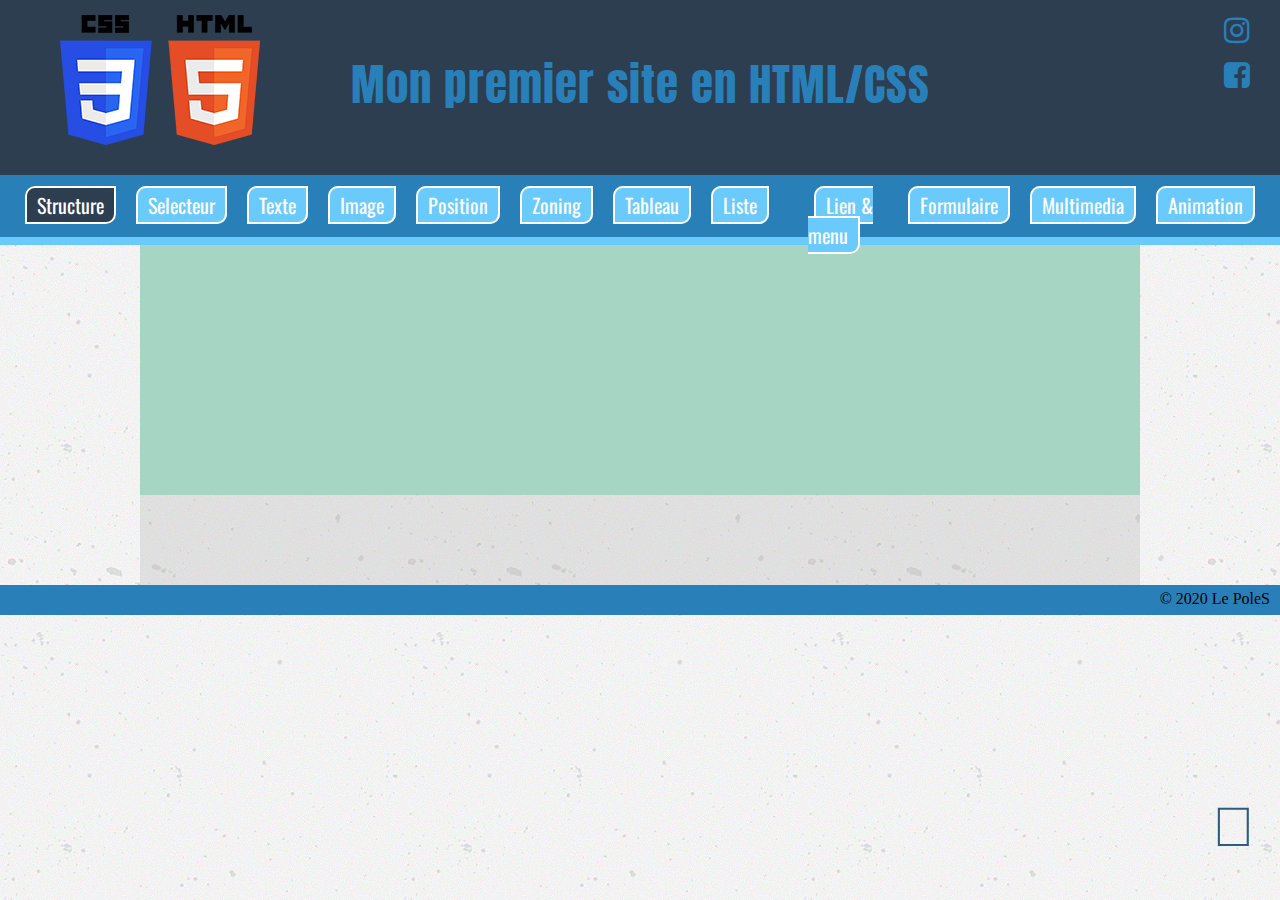
<file: index.html>
<!DOCTYPE html>
<!--Permet de définir le langage utilisé et la langue -->
<html lang="fr">
<!--Permet d'indiquer la langue de la page-->

<head>
    <!--Tête du document, non visible sur le site-->
    <meta http-equiv="X-UA-Compatible" content="ie=edge">
    <title>Ma page structure</title>
    <!--Titre du site apparaissant  par exemple sur une recherche google-->
    <link rel="stylesheet" href="css/style.css">
    <!--Reliez le fichier html au fichier CSS(Cascading Style Sheets)-->
    <link href="https://fonts.googleapis.com/css?family=Anton|Lemonada|Oswald" rel="stylesheet">
    <!--Lien pour les polices utilisé via "Google-Font"-->
    <link rel="stylesheet" href="font-awesome/css/font-awesome.min.css">
    <!--Lien pour le "Font-Awesome" récupéré sur site dans "Get Started"-->
    <meta name="description" content="Ma première page en HTML/CSS">
    <!--Description sous le titre dans la recherche google, Les moteurs de recherches s'en servent un peu comme des mots clefs pour les recherchers-->
    <meta charset="UTF-8">
</head>

<body>
    <!--Corps du document-->
    <header>
        <!--Zone du haut, exp : bannière, logo, slogan ...-->
        <div id="logo">
            <a href="#logo">
                <button type="button">
                    <i class="fas fa-arrow-circle-up"></i>
                </button>
            </a>
            <img src="img/logo.png" alt="logo">
        </div>

        <div id="slogan">
            <h1>Mon premier site en HTML/CSS</h1>
        </div>

        <div id="social">
            <a href="https://www.instagram.com" target="_blank">
                <i class="fa fa-instagram" aria-hidden="true"></i>
            </a>
            <a href="https://www.facebook.com/" target="_blank">
                <i class="fa fa-facebook-square" aria-hidden="true"></i>
            </a>
        </div>
        <div class="clear"></div>
    </header>

    <nav>
        <!--Zone du menu, les liens pour naviguer sur le site-->
        <ul class="ancreNav">
            <li><a href="index.html" class="activ">Structure</a></li>
            <li><a href="selecteur.html">Selecteur</a></li>
            <li><a href="texte.html">Texte</a></li>
            <li><a href="image.html">Image</a></li>
            <li><a href="position.html">Position</a></li>
            <li><a href="zoning.html">Zoning</a></li>
            <li><a href="tableau.html">Tableau</a></li>
            <li><a href="liste.html">Liste</a></li>
            <li><a href="lien_menu.html">Lien & menu</a></li>
            <li><a href="formulaire.html">Formulaire</a></li>
            <li><a href="multimedia.html">Multimedia</a></li>
            <li><a href="animation.html">Animation</a></li>
            <!-- raccourci de sélection : alt+ ctrl + flèche puis ctrl + shift + flèche -->
        </ul>
    </nav>

    <main>
        <!--Contenu principal-->
        <aside>
            <!--Contenu secondaire-->
        </aside>

        <section>
            <!--Zone de contenu : titre, texte, regroupement thématique-->
            <div>
                <!--Zone supplémentaire de contenu-->
            </div>

            <span>
                <!--Zone supplémentaire de contenu-->
            </span>

            <article>
                <!--Zone supplémentaire de contenu-->
            </article>
        </section>
    </main>

    <footer>
        <!--Zone du bas, ex : liens administratifs, mentions légales, plan du site, CGU, CGV, contact, copyright-->
        <small>
            &copy; 2020 Le PoleS
        </small>
    </footer>
</body>

</html>
</file>
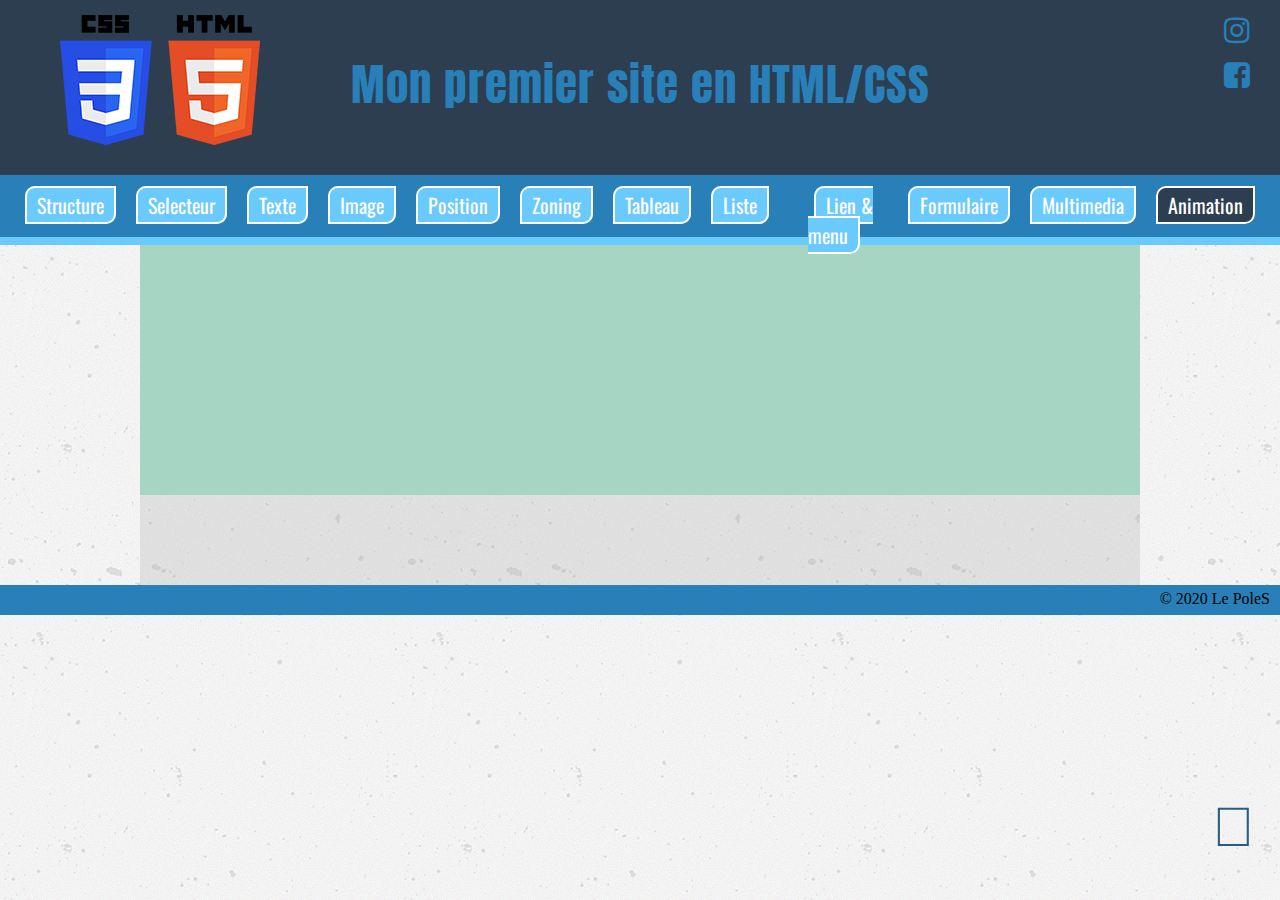
<file: animation.html>
<!DOCTYPE html>
<!--Permet de définir le langage utilisé et la langue -->
<html lang="fr">
<!--Permet d'indiquer la langue de la page-->

<head>
    <!--Tête du document, non visible sur le site-->
    <meta http-equiv="X-UA-Compatible" content="ie=edge">
    <title>Ma page structure</title>
    <!--Titre du site apparaissant  par exemple sur une recherche google-->
    <link rel="stylesheet" href="css/style.css">
    <!--Reliez le fichier html au fichier CSS(Cascading Style Sheets)-->
    <link href="https://fonts.googleapis.com/css?family=Anton|Lemonada|Oswald" rel="stylesheet">
    <!--Lien pour les polices utilisé via "Google-Font"-->
    <link rel="stylesheet" href="font-awesome/css/font-awesome.min.css">
    <!--Lien pour le "Font-Awesome" récupéré sur site dans "Get Started"-->
    <meta name="description" content="Ma première page en HTML/CSS">
    <!--Description sous le titre dans la recherche google, Les moteurs de recherches s'en servent un peu comme des mots clefs pour les recherchers-->
    <meta charset="UTF-8">
</head>

<body>
    <!--Corps du document-->
    <header>
        <!--Zone du haut, exp : bannière, logo, slogan ...-->
        <div id="logo">
            <a href="#logo">
                <button type="button">
                    <i class="fas fa-arrow-circle-up"></i>
                </button>
            </a>
            <img src="img/logo.png" alt="logo">
        </div>

        <div id="slogan">
            <h1>Mon premier site en HTML/CSS</h1>
        </div>

        <div id="social">
            <a href="https://www.instagram.com" target="_blank">
                <i class="fa fa-instagram" aria-hidden="true"></i>
            </a>
            <a href="https://www.facebook.com/" target="_blank">
                <i class="fa fa-facebook-square" aria-hidden="true"></i>
            </a>
        </div>
        <div class="clear"></div>
    </header>

    <nav>
        <!--Zone du menu, les liens pour naviguer sur le site-->
        <ul class="ancreNav">
            <li><a href="index.html">Structure</a></li>
            <li><a href="selecteur.html">Selecteur</a></li>
            <li><a href="texte.html">Texte</a></li>
            <li><a href="image.html">Image</a></li>
            <li><a href="position.html">Position</a></li>
            <li><a href="zoning.html">Zoning</a></li>
            <li><a href="tableau.html">Tableau</a></li>
            <li><a href="liste.html">Liste</a></li>
            <li><a href="lien_menu.html">Lien & menu</a></li>
            <li><a href="formulaire.html">Formulaire</a></li>
            <li><a href="multimedia.html">Multimedia</a></li>
            <li><a href="animation.html" class="activ">Animation</a></li>
            <!-- raccourci de sélection : alt+ ctrl + flèche puis ctrl + shift + flèche -->
        </ul>
    </nav>

    <main>
        <!--Contenu principal-->
        <aside>
            <!--Contenu secondaire-->
        </aside>

        <section>
            <!--Zone de contenu : titre, texte, regroupement thématique-->
            <div>
                <!--Zone supplémentaire de contenu-->
            </div>

            <span>
                <!--Zone supplémentaire de contenu-->
            </span>

            <article>
                <!--Zone supplémentaire de contenu-->
            </article>
        </section>
    </main>

    <footer>
        <!--Zone du bas, ex : liens administratifs, mentions légales, plan du site, CGU, CGV, contact, copyright-->
        <small>
            &copy; 2020 Le PoleS
        </small>
    </footer>
</body>

</html>
</file>
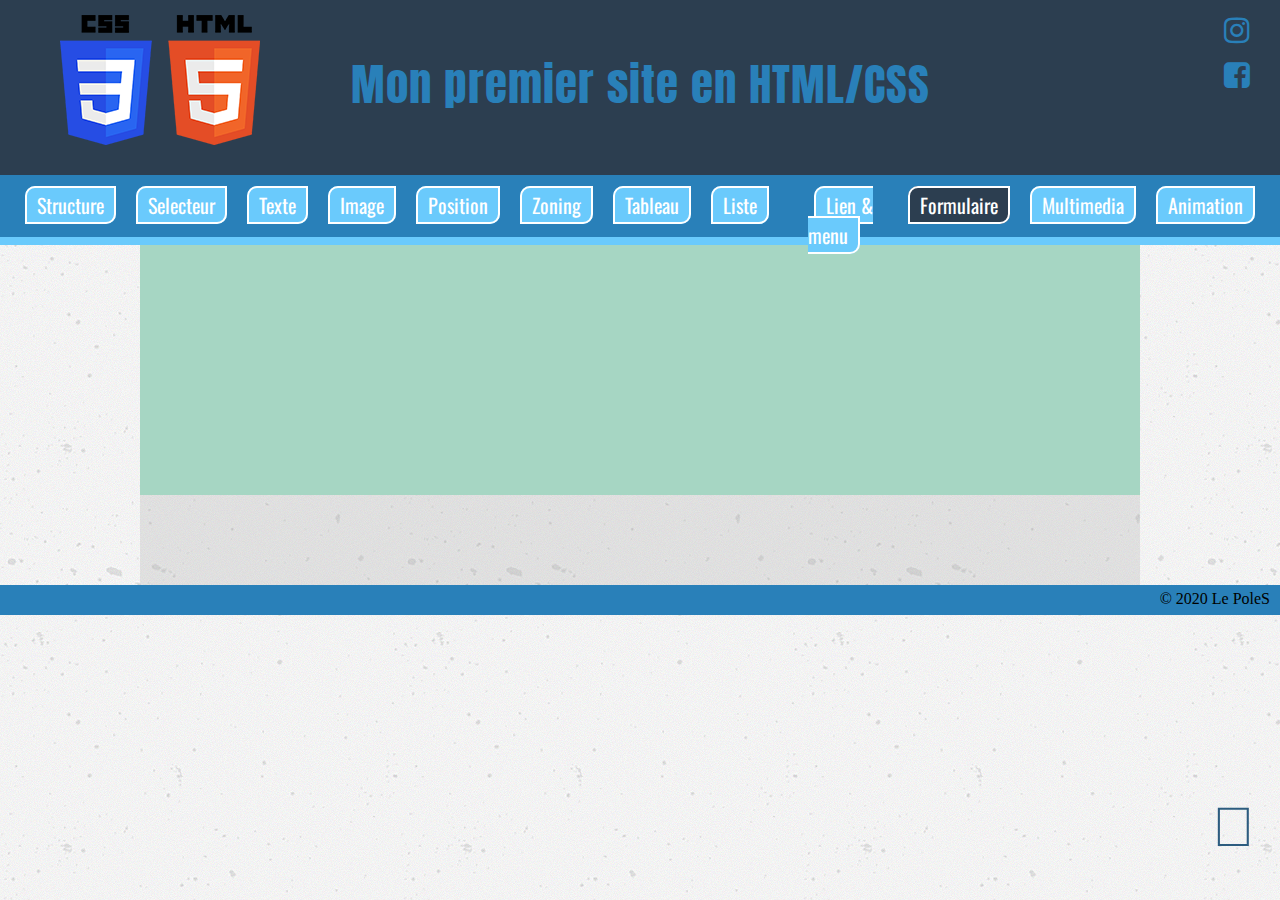
<file: formulaire.html>
<!DOCTYPE html>
<!--Permet de définir le langage utilisé et la langue -->
<html lang="fr">
<!--Permet d'indiquer la langue de la page-->

<head>
    <!--Tête du document, non visible sur le site-->
    <meta http-equiv="X-UA-Compatible" content="ie=edge">
    <title>Ma page structure</title>
    <!--Titre du site apparaissant  par exemple sur une recherche google-->
    <link rel="stylesheet" href="css/style.css">
    <!--Reliez le fichier html au fichier CSS(Cascading Style Sheets)-->
    <link href="https://fonts.googleapis.com/css?family=Anton|Lemonada|Oswald" rel="stylesheet">
    <!--Lien pour les polices utilisé via "Google-Font"-->
    <link rel="stylesheet" href="font-awesome/css/font-awesome.min.css">
    <!--Lien pour le "Font-Awesome" récupéré sur site dans "Get Started"-->
    <meta name="description" content="Ma première page en HTML/CSS">
    <!--Description sous le titre dans la recherche google, Les moteurs de recherches s'en servent un peu comme des mots clefs pour les recherchers-->
    <meta charset="UTF-8">
</head>

<body>
    <!--Corps du document-->
    <header>
        <!--Zone du haut, exp : bannière, logo, slogan ...-->
        <div id="logo">
            <a href="#logo">
                <button type="button">
                    <i class="fas fa-arrow-circle-up"></i>
                </button>
            </a>
            <img src="img/logo.png" alt="logo">
        </div>

        <div id="slogan">
            <h1>Mon premier site en HTML/CSS</h1>
        </div>

        <div id="social">
            <a href="https://www.instagram.com" target="_blank">
                <i class="fa fa-instagram" aria-hidden="true"></i>
            </a>
            <a href="https://www.facebook.com/" target="_blank">
                <i class="fa fa-facebook-square" aria-hidden="true"></i>
            </a>
        </div>
        <div class="clear"></div>
    </header>

    <nav>
        <!--Zone du menu, les liens pour naviguer sur le site-->
        <ul class="ancreNav">
            <li><a href="index.html">Structure</a></li>
            <li><a href="selecteur.html">Selecteur</a></li>
            <li><a href="texte.html">Texte</a></li>
            <li><a href="image.html">Image</a></li>
            <li><a href="position.html">Position</a></li>
            <li><a href="zoning.html">Zoning</a></li>
            <li><a href="tableau.html">Tableau</a></li>
            <li><a href="liste.html">Liste</a></li>
            <li><a href="lien_menu.html">Lien & menu</a></li>
            <li><a href="formulaire.html" class="activ">Formulaire</a></li>
            <li><a href="multimedia.html">Multimedia</a></li>
            <li><a href="animation.html">Animation</a></li>
            <!-- raccourci de sélection : alt+ ctrl + flèche puis ctrl + shift + flèche -->
        </ul>
    </nav>

    <main>
        <!-- Les attributs indispensable au formulaire sont : -->

        <!-- type (password, email,...) et name (permet de distingué les données, c'est le nom de l'index, qd on récupère les données par PHP qui contitue un tableau associatif) -->

        <!-- dans <label>, l'attribut for relié à id dans <input> permet d'ajouter un curseur dans le champs de renseignement (input) juste en cliquant sur le label -->
        
        <!-- Textarea se dimensionne avec les attributs cols="" et row="" -->


        <!-- LABEL & INPUT -->
        <!-- display : block, pour les redimensionnés (car ils sont de type inline de base)-->
        <!-- float : left -->
        <!-- Dimensionnement : label (width : 50%) / input (width : 210px)  -->





        <!--Contenu principal-->
        <aside>
            <!--Contenu secondaire-->
        </aside>

        <section>
            <!--Zone de contenu : titre, texte, regroupement thématique-->
            <div>
                <!--Zone supplémentaire de contenu-->
            </div>

            <span>
                <!--Zone supplémentaire de contenu-->
            </span>

            <article>
                <!--Zone supplémentaire de contenu-->
            </article>
        </section>
    </main>

    <footer>
        <!--Zone du bas, ex : liens administratifs, mentions légales, plan du site, CGU, CGV, contact, copyright-->
        <small>
            &copy; 2020 Le PoleS
        </small>
    </footer>
</body>

</html>
</file>
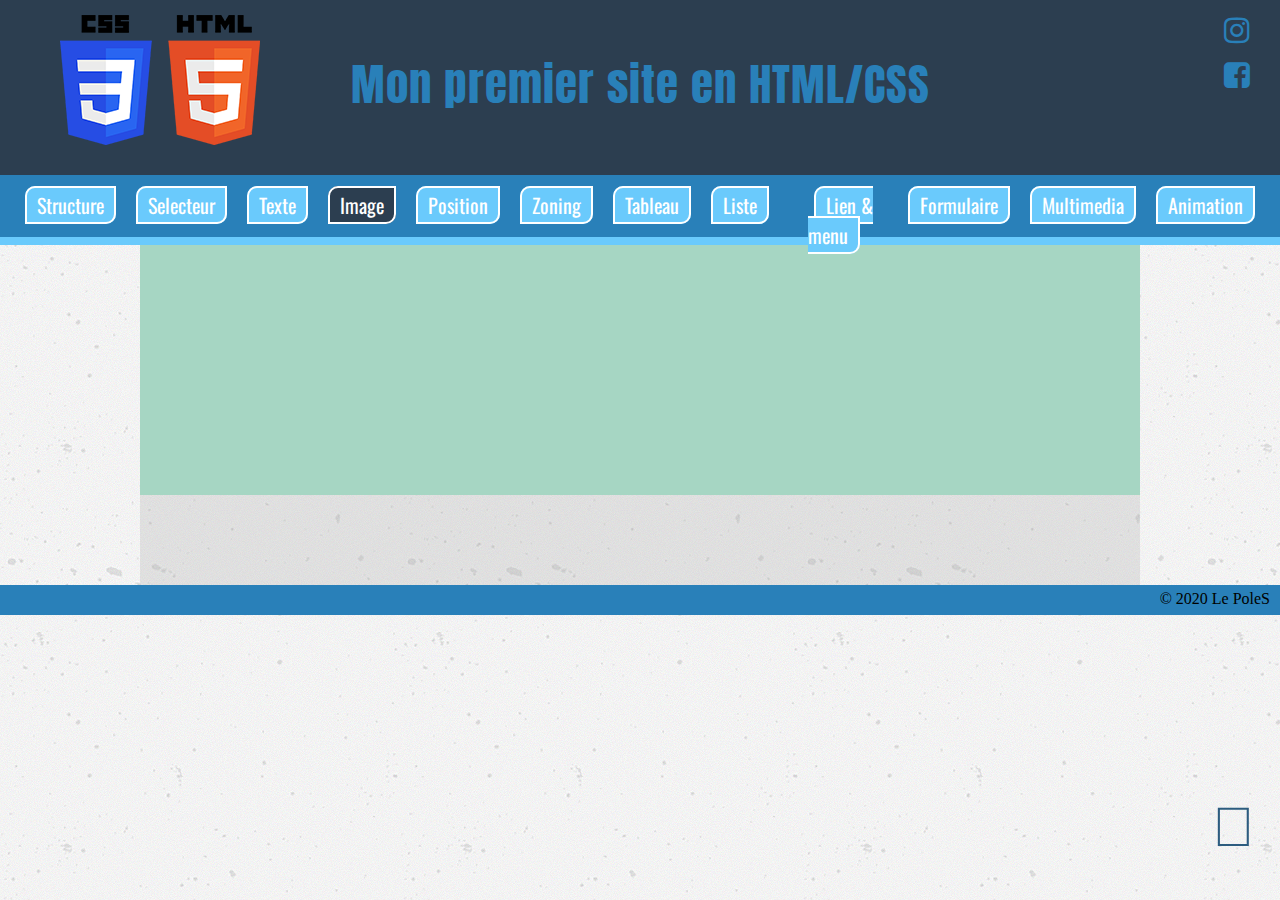
<file: image.html>
<!DOCTYPE html>
<!--Permet de définir le langage utilisé et la langue -->
<html lang="fr">
<!--Permet d'indiquer la langue de la page-->

<head>
    <!--Tête du document, non visible sur le site-->
    <meta http-equiv="X-UA-Compatible" content="ie=edge">
    <title>Ma page structure</title>
    <!--Titre du site apparaissant  par exemple sur une recherche google-->
    <link rel="stylesheet" href="css/style.css">
    <!--Reliez le fichier html au fichier CSS(Cascading Style Sheets)-->
    <link href="https://fonts.googleapis.com/css?family=Anton|Lemonada|Oswald" rel="stylesheet">
    <!--Lien pour les polices utilisé via "Google-Font"-->
    <link rel="stylesheet" href="font-awesome/css/font-awesome.min.css">
    <!--Lien pour le "Font-Awesome" récupéré sur site dans "Get Started"-->
    <meta name="description" content="Ma première page en HTML/CSS">
    <!--Description sous le titre dans la recherche google, Les moteurs de recherches s'en servent un peu comme des mots clefs pour les recherchers-->
    <meta charset="UTF-8">
</head>

<body>
    <!--Corps du document-->
    <header>
        <!--Zone du haut, exp : bannière, logo, slogan ...-->
        <div id="logo">
            <a href="#logo">
                <button type="button">
                    <i class="fas fa-arrow-circle-up"></i>
                </button>
            </a>
            <img src="img/logo.png" alt="logo">
        </div>

        <div id="slogan">
            <h1>Mon premier site en HTML/CSS</h1>
        </div>

        <div id="social">
            <a href="https://www.instagram.com" target="_blank">
                <i class="fa fa-instagram" aria-hidden="true"></i>
            </a>
            <a href="https://www.facebook.com/" target="_blank">
                <i class="fa fa-facebook-square" aria-hidden="true"></i>
            </a>
        </div>
        <div class="clear"></div>
    </header>

    <nav>
        <!--Zone du menu, les liens pour naviguer sur le site-->
        <ul class="ancreNav">
            <li><a href="index.html">Structure</a></li>
            <li><a href="selecteur.html">Selecteur</a></li>
            <li><a href="texte.html">Texte</a></li>
            <li><a href="image.html" class="activ">Image</a></li>
            <li><a href="position.html">Position</a></li>
            <li><a href="zoning.html">Zoning</a></li>
            <li><a href="tableau.html">Tableau</a></li>
            <li><a href="liste.html">Liste</a></li>
            <li><a href="lien_menu.html">Lien & menu</a></li>
            <li><a href="formulaire.html">Formulaire</a></li>
            <li><a href="multimedia.html">Multimedia</a></li>
            <li><a href="animation.html">Animation</a></li>
            <!-- raccourci de sélection : alt+ ctrl + flèche puis ctrl + shift + flèche -->
        </ul>
    </nav>

    <main>
        <!--Contenu principal-->
        <aside>
            <!--Contenu secondaire-->
        </aside>

        <section>
            <!--Zone de contenu : titre, texte, regroupement thématique-->
            <div>
                <!--Zone supplémentaire de contenu-->
            </div>

            <span>
                <!--Zone supplémentaire de contenu-->
            </span>

            <article>
                <!--Zone supplémentaire de contenu-->
            </article>
        </section>
    </main>

    <footer>
        <!--Zone du bas, ex : liens administratifs, mentions légales, plan du site, CGU, CGV, contact, copyright-->
        <small>
            &copy; 2020 Le PoleS
        </small>
    </footer>
</body>

</html>
</file>
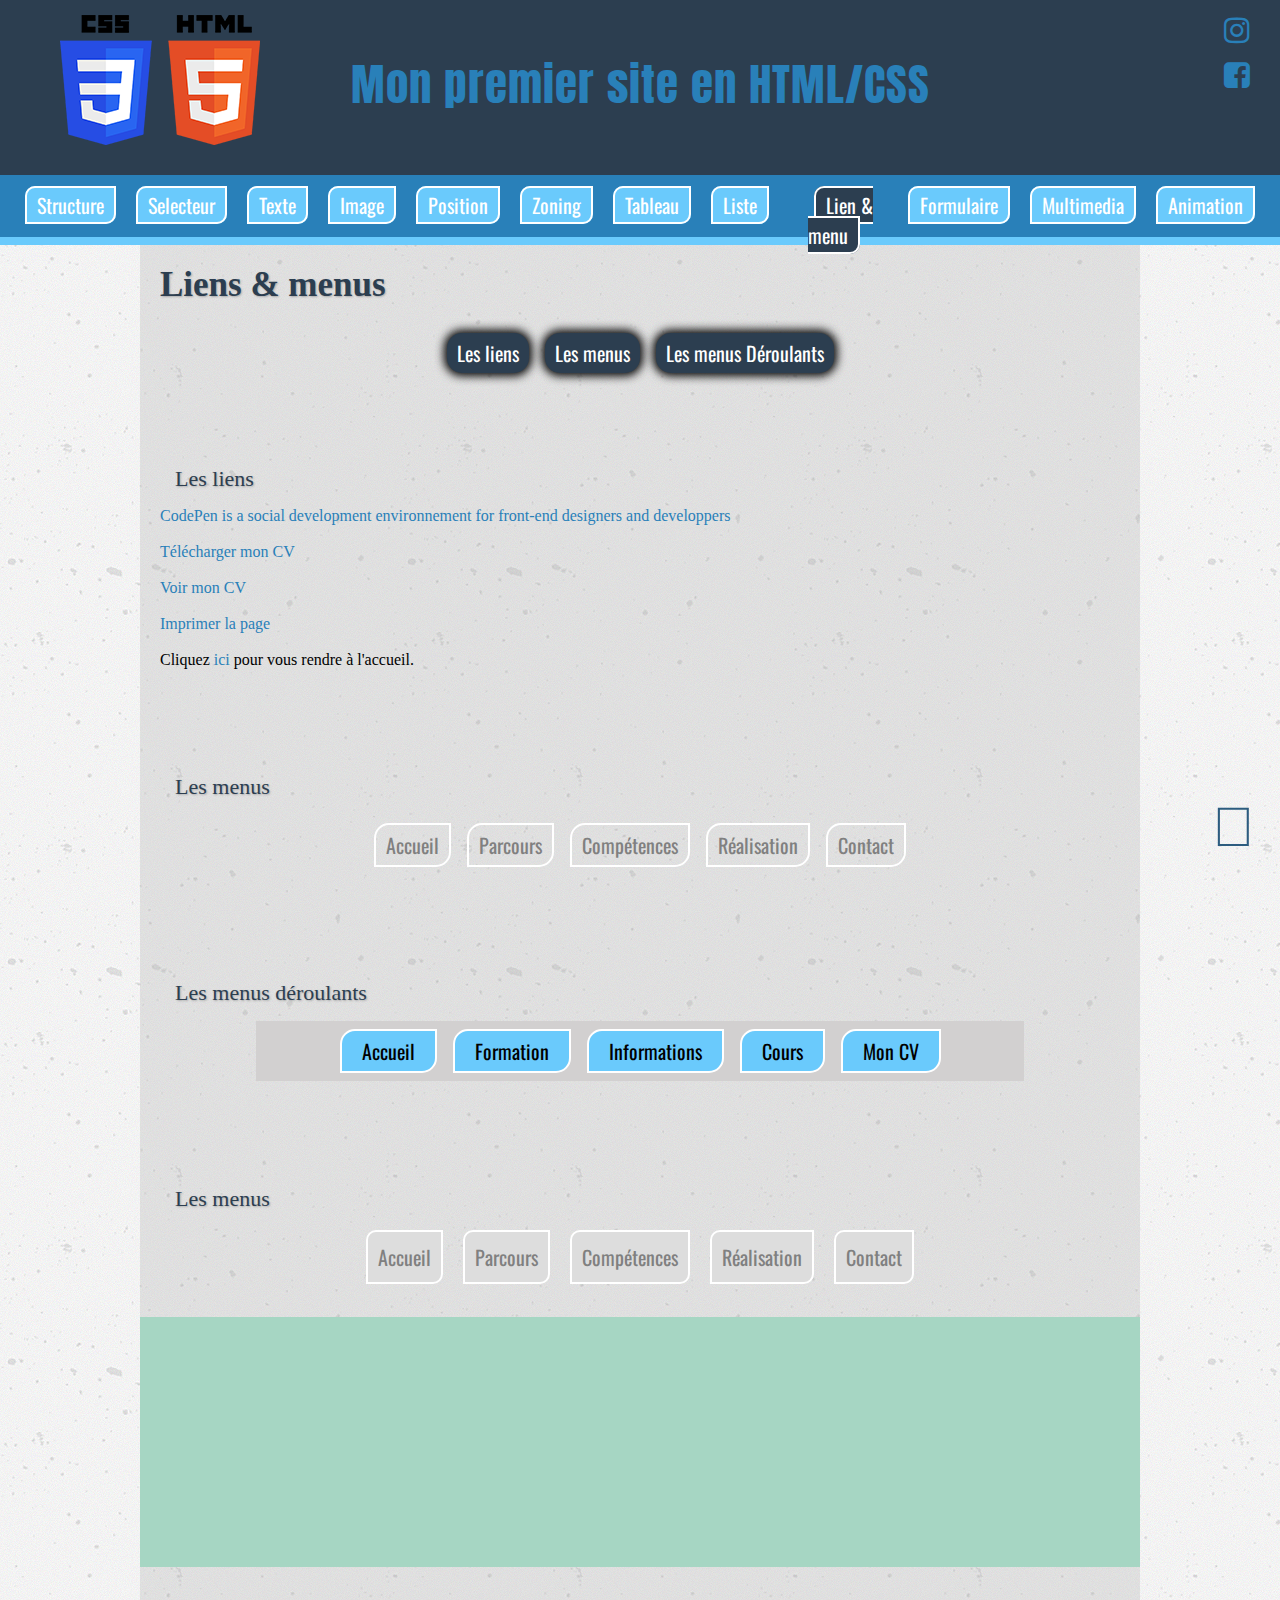
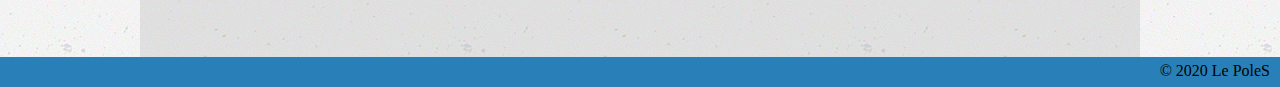
<file: lien_menu.html>
<!DOCTYPE html>
<!--Permet de définir le langage utilisé et la langue -->
<html lang="fr">
<!--Permet d'indiquer la langue de la page-->

<head>
    <!--Tête du document, non visible sur le site-->
    <meta http-equiv="X-UA-Compatible" content="ie=edge">
    
    <title>Ma page structure</title>
    <!--Titre du site apparaissant  par exemple sur une recherche google-->

    <link rel="stylesheet" href="css/style.css">
    <!--Reliez le fichier html au fichier CSS(Cascading Style Sheets)-->

    <link href="https://fonts.googleapis.com/css?family=Anton|Lemonada|Oswald" rel="stylesheet">
    <!--Lien pour les polices utilisé via "Google-Font"-->

    <link rel="stylesheet" href="font-awesome/css/font-awesome.min.css">
    <!--Lien pour le "Font-Awesome" récupéré sur site dans "Get Started"-->

    <meta name="description" content="Ma première page en HTML/CSS">
    <!--Description sous le titre dans la recherche google, Les moteurs de recherches s'en servent un peu comme des mots clefs pour les recherchers-->
    <meta charset="UTF-8">
</head>

<body>
    <!--Corps du document-->
    <header>
        <!--Zone du haut, exp : bannière, logo, slogan ...-->
        <div id="logo">
            <a href="#logo">
                <button type="button">
                    <i class="fas fa-arrow-circle-up"></i>
                </button>
            </a>
            <img src="img/logo.png" alt="logo">
        </div>

        <div id="slogan">
            <h1>Mon premier site en HTML/CSS</h1>
        </div>

        <div id="social">
            <a href="https://www.instagram.com" target="_blank">
                <i class="fa fa-instagram" aria-hidden="true"></i>
            </a>
            <a href="https://www.facebook.com/" target="_blank">
                <i class="fa fa-facebook-square" aria-hidden="true"></i>
            </a>
        </div>
        <div class="clear"></div>
    </header>

    <nav>
        <!--Zone du menu, les liens pour naviguer sur le site-->
        <ul class="ancreNav">
            <li><a href="index.html">Structure</a></li>
            <li><a href="selecteur.html">Selecteur</a></li>
            <li><a href="texte.html">Texte</a></li>
            <li><a href="image.html">Image</a></li>
            <li><a href="position.html">Position</a></li>
            <li><a href="zoning.html">Zoning</a></li>
            <li><a href="tableau.html">Tableau</a></li>
            <li><a href="liste.html">Liste</a></li>
            <li><a href="lien_menu.html" class="activ">Lien & menu</a></li>
            <li><a href="formulaire.html">Formulaire</a></li>
            <li><a href="multimedia.html">Multimedia</a></li>
            <li><a href="animation.html">Animation</a></li>
            <!-- raccourci de sélection : alt+ ctrl + flèche puis ctrl + shift + flèche -->
        </ul>
    </nav>

    <main>
        <h2>Liens & menus</h2>
        <div>
            <ul class="lien1">
                <li><a href="#lien">Les liens</a></li>
                <li><a href="#menu">Les menus</a></li>
                <li><a href="#menuDeroulant">Les menus Déroulants</a></li>
            </ul>
        </div>

        <section class="sect2_lienEtMenu">
            <h3>Les liens</h3>
            <a href="https://codepen.io/" target="_blank"><p>CodePen is a social development environnement for front-end designers and developpers <br><br></a></p>
            <a href="./files/cv.doc" target="_blank"><p>Télécharger mon CV <br><br></a></p>
            <a href="./files/cv.pdf" target="_blank"><p>Voir mon CV <br><br></a></p>
            <a href="#" onclick="window.print()"><p>Imprimer la page <br><br></a></p>
            <p>Cliquez <a href="index.html"  target="_blank">ici</a> pour vous rendre à l'accueil.</p>
        </section>
        <section class="sect3_lienEtMenu">
            <h3>Les menus</h3>
            <div>
                <ul class="lien3">
                    <li><a href="#accueil">Accueil</a></li>
                    <li><a href="#parcours">Parcours</a></li>
                    <li><a href="#competences">Compétences</a></li>
                    <li><a href="#realisation">Réalisation</a></li>
                    <li><a href="#contact">Contact</a></li>
                </ul>
            </div>
        </section>
        <section class="sect4_lienEtMenu">
            <h3>Les menus déroulants</h3>
            <div>
                <ul class="lien4">
                    <li><a href="#accueil">Accueil</a></li>
                    <li><a href="#formation">Formation</a></li>
                    <li><a href="#informations">Informations</a></li>
                    <li><a href="#cours">Cours</a></li>
                    <li><a href="#moncv">Mon CV</a></li>
                </ul>
            </div>
        </section>
                            
        <!-- CODE MITRA -->

        <section id="menu">
            <h3>Les menus</h3>
        
            <nav>
                <ul>
                    <li><a href="#">Accueil</a></li>
                    <li><a href="#">Parcours</a></li>
                    <li><a href="#">Compétences</a></li>
                    <li><a href="#">Réalisation</a></li>
                    <li><a href="#">Contact</a></li>
                </ul>
            </nav>
        </section>

        <!--Contenu principal-->
        <aside>
            <!--Contenu secondaire-->
        </aside>

        <section>
            <!--Zone de contenu : titre, texte, regroupement thématique-->
            <div>
                <!--Zone supplémentaire de contenu-->
            </div>

            <span>
                <!--Zone supplémentaire de contenu-->
            </span>

            <article>
                <!--Zone supplémentaire de contenu-->
            </article>
        </section>
    </main>

    <footer>
        <!--Zone du bas, ex : liens administratifs, mentions légales, plan du site, CGU, CGV, contact, copyright-->
        <small>
            &copy; 2020 Le PoleS
        </small>
    </footer>
</body>

</html>
</file>
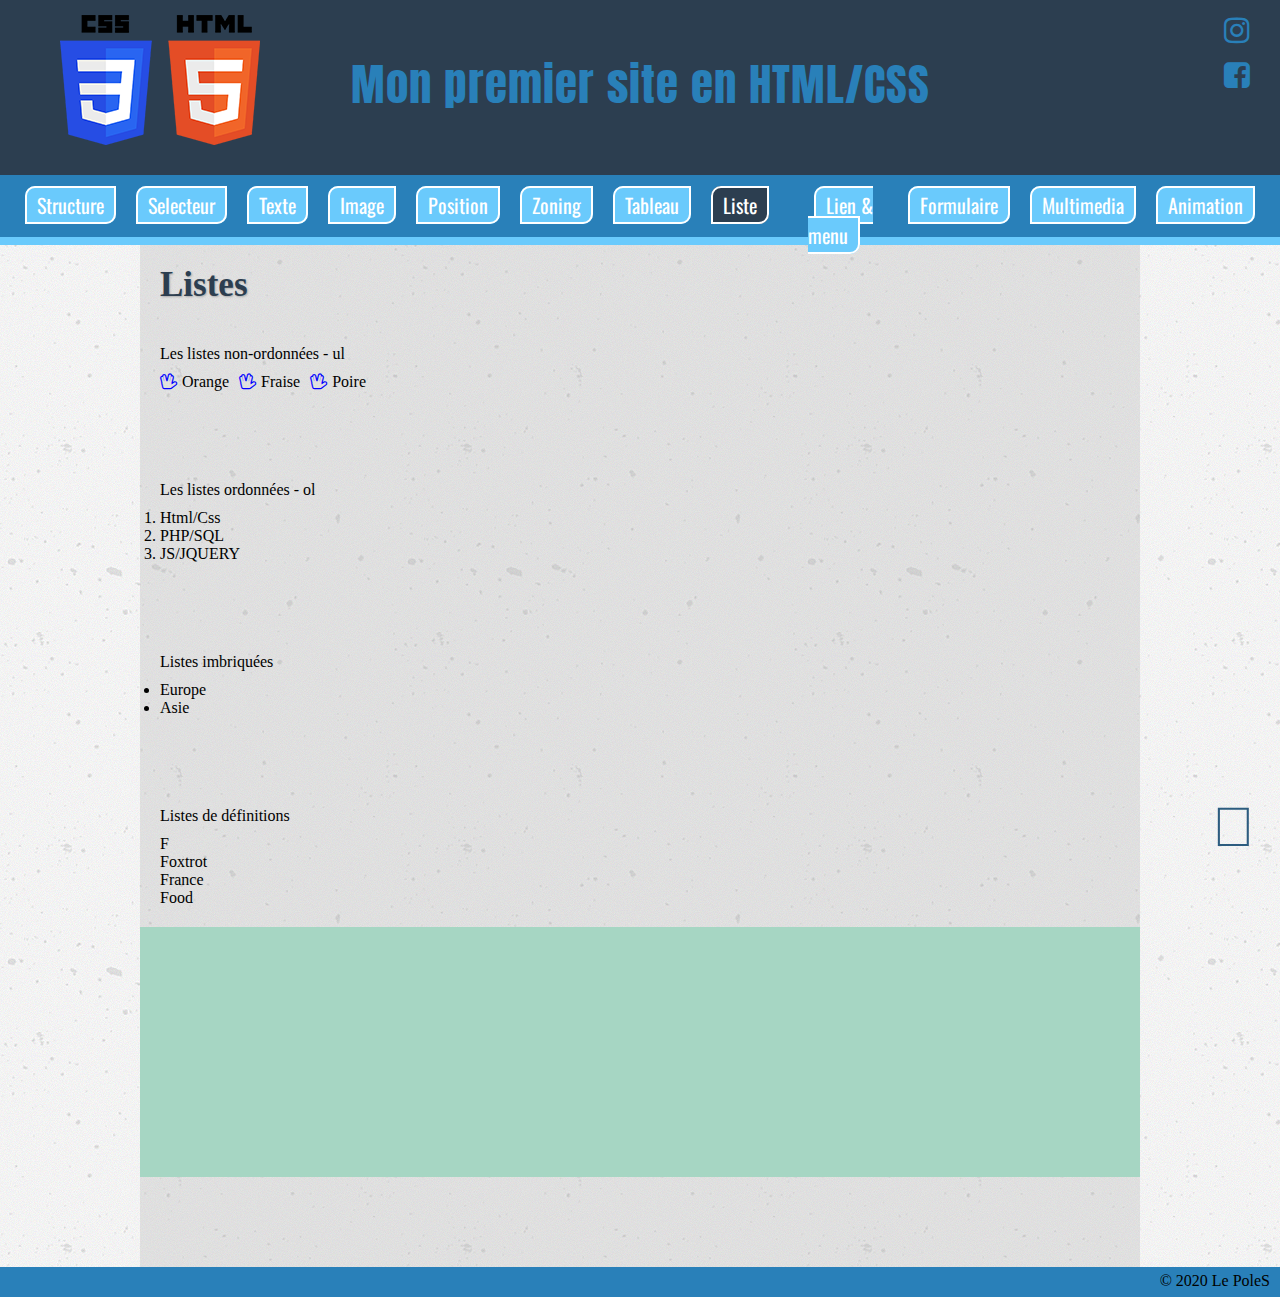
<file: liste.html>
<!DOCTYPE html>
<!--Permet de définir le langage utilisé et la langue -->
<html lang="fr">
<!--Permet d'indiquer la langue de la page-->

<head>
    <!--Tête du document, non visible sur le site-->
    <meta http-equiv="X-UA-Compatible" content="ie=edge">
    <title>Ma page structure</title>
    <!--Titre du site apparaissant  par exemple sur une recherche google-->
    <link rel="stylesheet" href="css/style.css">
    <!--Reliez le fichier html au fichier CSS(Cascading Style Sheets)-->
    <link href="https://fonts.googleapis.com/css?family=Anton|Lemonada|Oswald" rel="stylesheet">
    <!--Lien pour les polices utilisé via "Google-Font"-->
    <link rel="stylesheet" href="font-awesome/css/font-awesome.min.css">
    <!--Lien pour le "Font-Awesome" récupéré sur site dans "Get Started"-->
    <meta name="description" content="Ma première page en HTML/CSS">
    <!--Description sous le titre dans la recherche google, Les moteurs de recherches s'en servent un peu comme des mots clefs pour les recherchers-->
    <meta charset="UTF-8">
</head>

<body>
    <!--Corps du document-->
    <header>
        <!--Zone du haut, exp : bannière, logo, slogan ...-->
        <div id="logo">
            <a href="#logo">
                <button type="button">
                    <i class="fas fa-arrow-circle-up"></i>
                </button>
            </a>
            <img src="img/logo.png" alt="logo">
        </div>

        <div id="slogan">
            <h1>Mon premier site en HTML/CSS</h1>
        </div>

        <div id="social">
            <a href="https://www.instagram.com" target="_blank">
                <i class="fa fa-instagram" aria-hidden="true"></i>
            </a>
            <a href="https://www.facebook.com/" target="_blank">
                <i class="fa fa-facebook-square" aria-hidden="true"></i>
            </a>
        </div>
        <div class="clear"></div>
    </header>

    <nav>
        <!--Zone du menu, les liens pour naviguer sur le site-->
        <ul class="ancreNav">
            <li><a href="index.html">Structure</a></li>
            <li><a href="selecteur.html">Selecteur</a></li>
            <li><a href="texte.html">Texte</a></li>
            <li><a href="image.html">Image</a></li>
            <li><a href="position.html">Position</a></li>
            <li><a href="zoning.html">Zoning</a></li>
            <li><a href="tableau.html">Tableau</a></li>
            <li><a href="liste.html" class="activ">Liste</a></li>
            <li><a href="lien_menu.html">Lien & menu</a></li>
            <li><a href="formulaire.html">Formulaire</a></li>
            <li><a href="multimedia.html">Multimedia</a></li>
            <li><a href="animation.html">Animation</a></li>
            <!-- raccourci de sélection : alt+ ctrl + flèche puis ctrl + shift + flèche -->
        </ul>
    </nav>

    <main>

        <h2>Listes</h2>

        <section class="p_listes_sect1">
            <p>Les listes non-ordonnées - ul</p>

            <ul class="p_listes_sect1_txt">
                <li>
                    <i class="fa fa-hand-spock-o" aria-hidden="true"></i>
                    Orange
                </li>
                <li>
                    <i class="fa fa-hand-spock-o" aria-hidden="true"></i>
                    Fraise
                </li>
                <li>
                    <i class="fa fa-hand-spock-o" aria-hidden="true"></i>
                    Poire
                </li>
            </ul>
        </section>
        <section class="p_listes_sect2">
            <p>Les listes ordonnées - ol</p>
            <ol>
                <li>Html/Css</li>
                <li>PHP/SQL</li>
                <li>JS/JQUERY</li>
            </ol>
        </section>

        <section class="p_listes_sect3">
            <p>Listes imbriquées</p>
            <ul class="continent">
                <li><a href="">Europe</a>
                    <ul class="pays">
                        <li><a href="">France</a></li>
                        <li><a href="">Espagne</a></li>
                        <li><a href="">Portugal</a></li>
                    </ul>
                </li>
                <li><a href="">Asie</a>
                    <ul class="pays">
                        <li><a href="">Japon</a></li>
                        <li><a href="">Chine</a></li>
                        <li><a href="">Corée</a></li>
                    </ul>
                </li>
            </ul>
        </section>

        <section  class="p_listes_sect4">
            <p class="p_listes_sect4_p">Listes de définitions</p>
            <dl>
                <dt>F</dt>
                <dd>Foxtrot</dd>
                <dt>France</dt>
                <dd>Food</dd>
            </dl>

        </section>
        <!--Contenu principal-->
        <aside>
            <!--Contenu secondaire-->
        </aside>

        <section>
            <!--Zone de contenu : titre, texte, regroupement thématique-->
            <div>
                <!--Zone supplémentaire de contenu-->
            </div>

            <span>
                <!--Zone supplémentaire de contenu-->
            </span>

            <article>
                <!--Zone supplémentaire de contenu-->
            </article>
        </section>
    </main>

    <footer>
        <!--Zone du bas, ex : liens administratifs, mentions légales, plan du site, CGU, CGV, contact, copyright-->
        <small>
            &copy; 2020 Le PoleS
        </small>
    </footer>
</body>

</html>
</file>
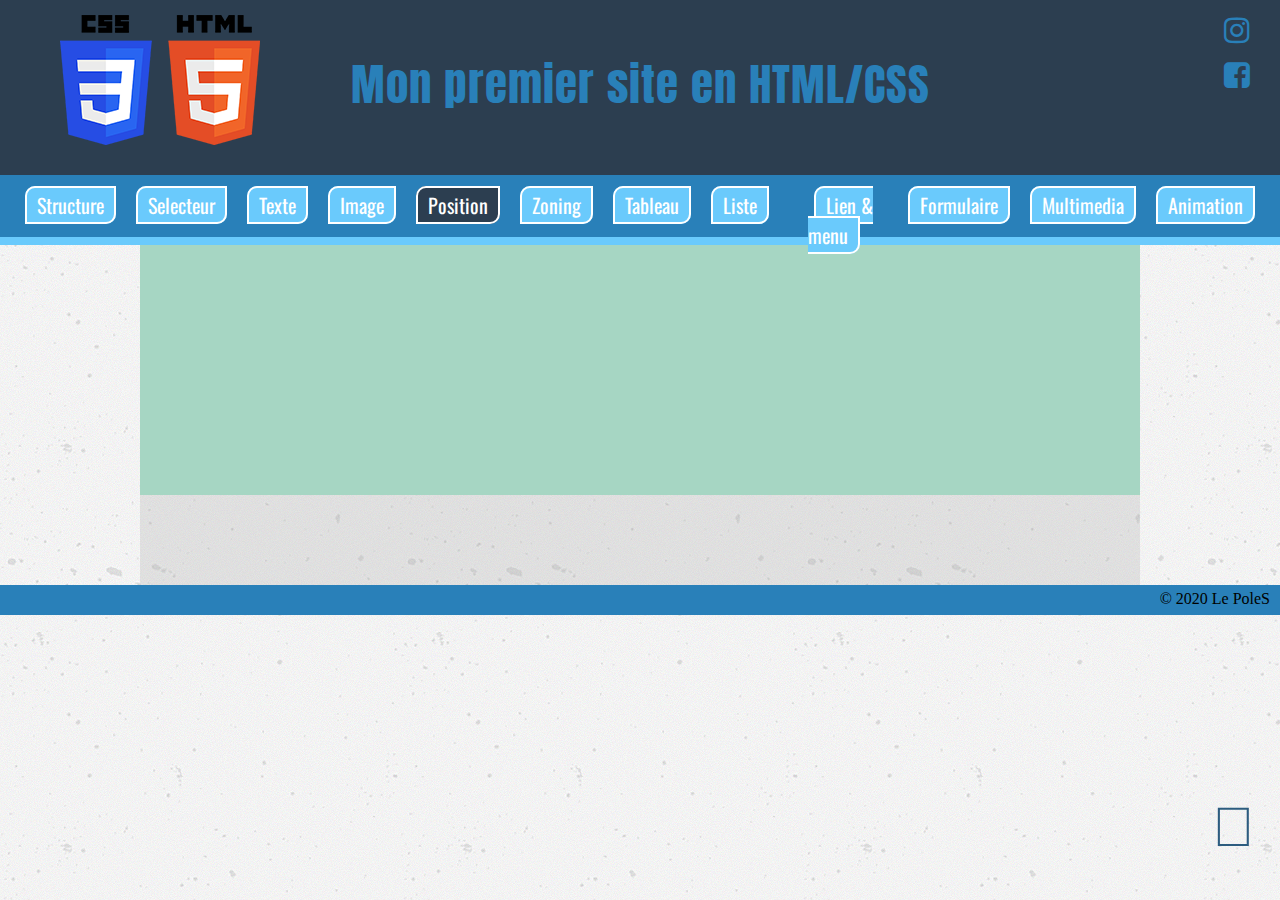
<file: position.html>
<!DOCTYPE html>
<!--Permet de définir le langage utilisé et la langue -->
<html lang="fr">
<!--Permet d'indiquer la langue de la page-->

<head>
    <!--Tête du document, non visible sur le site-->
    <meta http-equiv="X-UA-Compatible" content="ie=edge">
    <title>Ma page structure</title>
    <!--Titre du site apparaissant  par exemple sur une recherche google-->
    <link rel="stylesheet" href="css/style.css">
    <!--Reliez le fichier html au fichier CSS(Cascading Style Sheets)-->
    <link href="https://fonts.googleapis.com/css?family=Anton|Lemonada|Oswald" rel="stylesheet">
    <!--Lien pour les polices utilisé via "Google-Font"-->
    <link rel="stylesheet" href="font-awesome/css/font-awesome.min.css">
    <!--Lien pour le "Font-Awesome" récupéré sur site dans "Get Started"-->
    <meta name="description" content="Ma première page en HTML/CSS">
    <!--Description sous le titre dans la recherche google, Les moteurs de recherches s'en servent un peu comme des mots clefs pour les recherchers-->
    <meta charset="UTF-8">
</head>

<body>
    <!--Corps du document-->
    <header>
        <!--Zone du haut, exp : bannière, logo, slogan ...-->
        <div id="logo">
            <a href="#logo">
                <button type="button">
                    <i class="fas fa-arrow-circle-up"></i>
                </button>
            </a>
            <img src="img/logo.png" alt="logo">
        </div>

        <div id="slogan">
            <h1>Mon premier site en HTML/CSS</h1>
        </div>

        <div id="social">
            <a href="https://www.instagram.com" target="_blank">
                <i class="fa fa-instagram" aria-hidden="true"></i>
            </a>
            <a href="https://www.facebook.com/" target="_blank">
                <i class="fa fa-facebook-square" aria-hidden="true"></i>
            </a>
        </div>
        <div class="clear"></div>
    </header>

    <nav>
        <!--Zone du menu, les liens pour naviguer sur le site-->
        <ul class="ancreNav">
            <li><a href="index.html">Structure</a></li>
            <li><a href="selecteur.html">Selecteur</a></li>
            <li><a href="texte.html">Texte</a></li>
            <li><a href="image.html">Image</a></li>
            <li><a href="position.html" class="activ">Position</a></li>
            <li><a href="zoning.html">Zoning</a></li>
            <li><a href="tableau.html">Tableau</a></li>
            <li><a href="liste.html">Liste</a></li>
            <li><a href="lien_menu.html">Lien & menu</a></li>
            <li><a href="formulaire.html">Formulaire</a></li>
            <li><a href="multimedia.html">Multimedia</a></li>
            <li><a href="animation.html">Animation</a></li>
            <!-- raccourci de sélection : alt+ ctrl + flèche puis ctrl + shift + flèche -->
        </ul>
    </nav>

    <main>
        <!--Contenu principal-->
        <aside>
            <!--Contenu secondaire-->
        </aside>

        <section>
            <!--Zone de contenu : titre, texte, regroupement thématique-->
            <div>
                <!--Zone supplémentaire de contenu-->
            </div>

            <span>
                <!--Zone supplémentaire de contenu-->
            </span>

            <article>
                <!--Zone supplémentaire de contenu-->
            </article>
        </section>
    </main>

    <footer>
        <!--Zone du bas, ex : liens administratifs, mentions légales, plan du site, CGU, CGV, contact, copyright-->
        <small>
            &copy; 2020 Le PoleS
        </small>
    </footer>
</body>

</html>
</file>
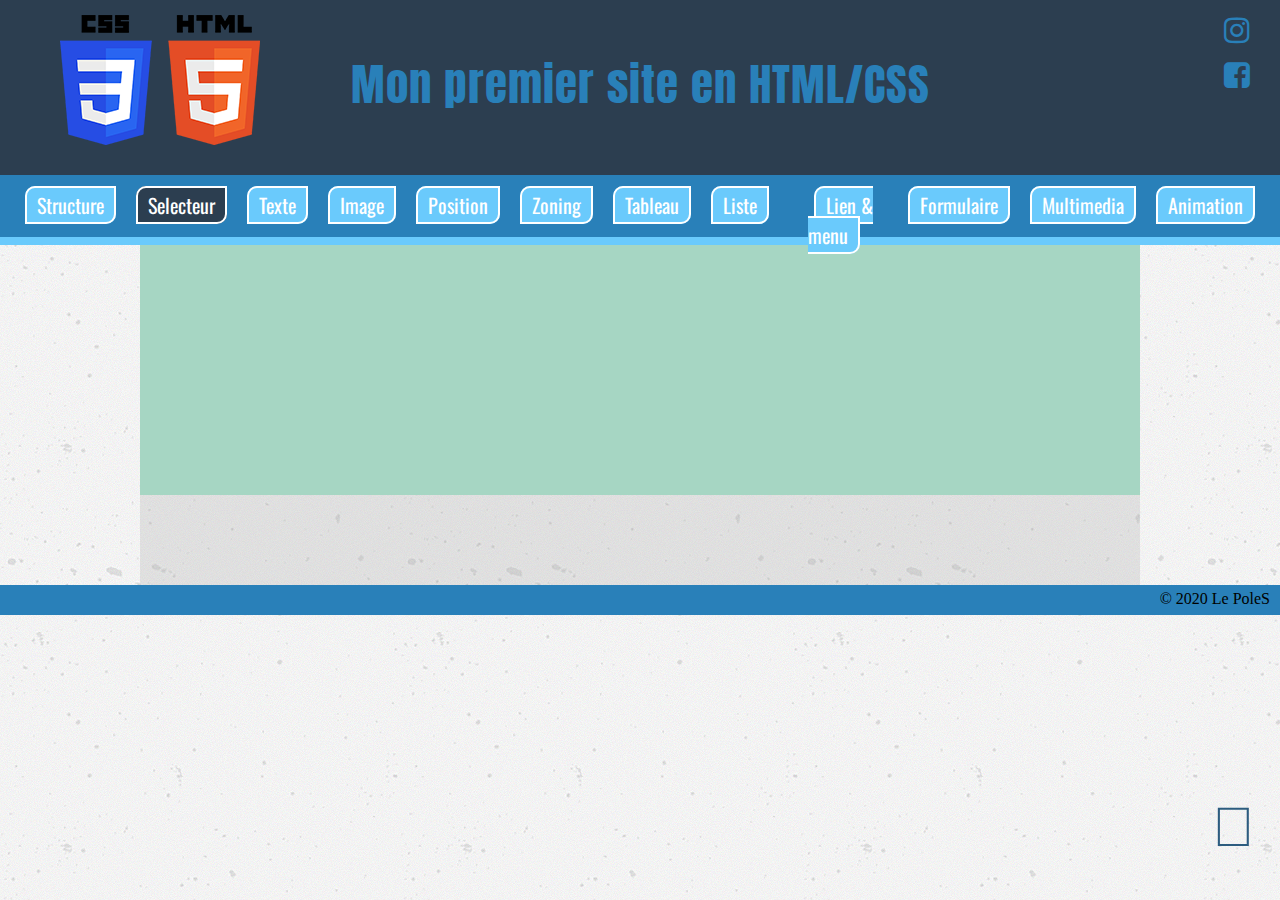
<file: selecteur.html>
<!DOCTYPE html>
<!--Permet de définir le langage utilisé et la langue -->
<html lang="fr">
<!--Permet d'indiquer la langue de la page-->

<head>
    <!--Tête du document, non visible sur le site-->
    <meta http-equiv="X-UA-Compatible" content="ie=edge">
    <title>Ma page structure</title>
    <!--Titre du site apparaissant  par exemple sur une recherche google-->
    <link rel="stylesheet" href="css/style.css">
    <!--Reliez le fichier html au fichier CSS(Cascading Style Sheets)-->
    <link href="https://fonts.googleapis.com/css?family=Anton|Lemonada|Oswald" rel="stylesheet">
    <!--Lien pour les polices utilisé via "Google-Font"-->
    <link rel="stylesheet" href="font-awesome/css/font-awesome.min.css">
    <!--Lien pour le "Font-Awesome" récupéré sur site dans "Get Started"-->
    <meta name="description" content="Ma première page en HTML/CSS">
    <!--Description sous le titre dans la recherche google, Les moteurs de recherches s'en servent un peu comme des mots clefs pour les recherchers-->
    <meta charset="UTF-8">
</head>

<body>
    <!--Corps du document-->
    <header>
        <!--Zone du haut, exp : bannière, logo, slogan ...-->
        <div id="logo">
            <a href="#logo">
                <button type="button">
                    <i class="fas fa-arrow-circle-up"></i>
                </button>
            </a>
            <img src="img/logo.png" alt="logo">
        </div>

        <div id="slogan">
            <h1>Mon premier site en HTML/CSS</h1>
        </div>

        <div id="social">
            <a href="https://www.instagram.com" target="_blank">
                <i class="fa fa-instagram" aria-hidden="true"></i>
            </a>
            <a href="https://www.facebook.com/" target="_blank">
                <i class="fa fa-facebook-square" aria-hidden="true"></i>
            </a>
        </div>
        <div class="clear"></div>
    </header>

    <nav>
        <!--Zone du menu, les liens pour naviguer sur le site-->
        <ul class="ancreNav">
            <li><a href="index.html">Structure</a></li>
            <li><a href="selecteur.html" class="activ">Selecteur</a></li>
            <li><a href="texte.html">Texte</a></li>
            <li><a href="image.html">Image</a></li>
            <li><a href="position.html">Position</a></li>
            <li><a href="zoning.html">Zoning</a></li>
            <li><a href="tableau.html">Tableau</a></li>
            <li><a href="liste.html">Liste</a></li>
            <li><a href="lien_menu.html">Lien & menu</a></li>
            <li><a href="formulaire.html">Formulaire</a></li>
            <li><a href="multimedia.html">Multimedia</a></li>
            <li><a href="animation.html">Animation</a></li>
            <!-- raccourci de sélection : alt+ ctrl + flèche puis ctrl + shift + flèche -->
        </ul>
    </nav>

    <main>
        <!--Contenu principal-->
        <aside>
            <!--Contenu secondaire-->
        </aside>

        <section>
            <!--Zone de contenu : titre, texte, regroupement thématique-->
            <div>
                <!--Zone supplémentaire de contenu-->
            </div>

            <span>
                <!--Zone supplémentaire de contenu-->
            </span>

            <article>
                <!--Zone supplémentaire de contenu-->
            </article>
        </section>
    </main>

    <footer>
        <!--Zone du bas, ex : liens administratifs, mentions légales, plan du site, CGU, CGV, contact, copyright-->
        <small>
            &copy; 2020 Le PoleS
        </small>
    </footer>
</body>

</html>
</file>
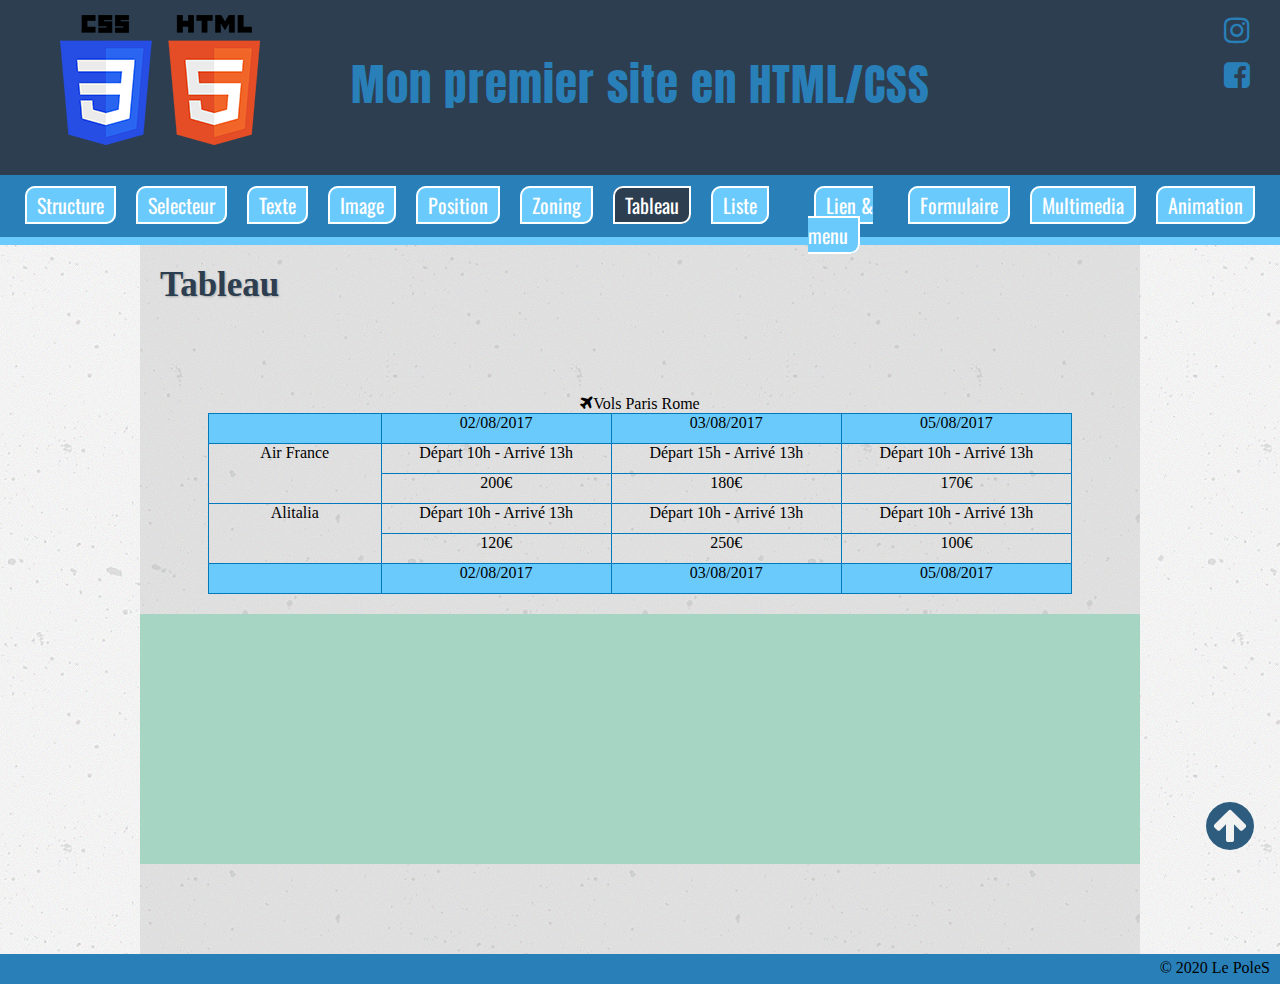
<file: tableau.html>
<!DOCTYPE html>
<!--Permet de définir le langage utilisé et la langue -->
<html lang="fr">
<!--Permet d'indiquer la langue de la page-->

<head>
    <!--Tête du document, non visible sur le site-->
    <meta http-equiv="X-UA-Compatible" content="ie=edge">
    <title>Ma page structure</title>
    <!--Titre du site apparaissant  par exemple sur une recherche google-->
    <link rel="stylesheet" href="css/style.css">
    <!--Reliez le fichier html au fichier CSS(Cascading Style Sheets)-->
    <link href="https://fonts.googleapis.com/css?family=Anton|Lemonada|Oswald" rel="stylesheet">
    <!--Lien pour les polices utilisé via "Google-Font"-->
    <link rel="stylesheet" href="font-awesome/css/font-awesome.min.css">
    <!--Lien pour le "Font-Awesome" récupéré sur site dans "Get Started"-->
    <meta name="description" content="Ma première page en HTML/CSS">
    <!--Description sous le titre dans la recherche google, Les moteurs de recherches s'en servent un peu comme des mots clefs pour les recherchers-->
    <meta charset="UTF-8">
</head>

<body>
    <!--Corps du document-->
    <header>
        <!--Zone du haut, exp : bannière, logo, slogan ...-->
        <div id="logo">
            <!-- <a href="#logo">
                <button type="button">
                    <i class="fa fa-hand-spock-o" aria-hidden="true"></i>
                </button>
            </a> -->
            <a href="#logo">
                <button type="button"><i class="fa fa-arrow-circle-up" aria-hidden="true"></i></button>
                </a>
            <img src="img/logo.png" alt="logo">
        </div>

        <div id="slogan">
            <h1>Mon premier site en HTML/CSS</h1>
        </div>

        <div id="social">
            <a href="https://www.instagram.com" target="_blank">
                <i class="fa fa-instagram" aria-hidden="true"></i>
            </a>
            <a href="https://www.facebook.com/" target="_blank">
                <i class="fa fa-facebook-square" aria-hidden="true"></i>
            </a>
        </div>
        <div class="clear"></div>
    </header>

    <nav>
        <!--Zone du menu, les liens pour naviguer sur le site-->
        <ul class="ancreNav">
            <li><a href="index.html">Structure</a></li>
            <li><a href="selecteur.html">Selecteur</a></li>
            <li><a href="texte.html">Texte</a></li>
            <li><a href="image.html">Image</a></li>
            <li><a href="position.html">Position</a></li>
            <li><a href="zoning.html">Zoning</a></li>
            <li><a href="tableau.html" class="activ">Tableau</a></li>
            <li><a href="liste.html">Liste</a></li>
            <li><a href="lien_menu.html">Lien & menu</a></li>
            <li><a href="formulaire.html">Formulaire</a></li>
            <li><a href="multimedia.html">Multimedia</a></li>
            <li><a href="animation.html">Animation</a></li>
            <!-- raccourci de sélection : alt+ ctrl + flèche puis ctrl + shift + flèche -->
        </ul>
    </nav>

    <main>
        <h2>Tableau</h2>
        <section class="tableau_sect1">
            <caption><i class="fa fa-plane" aria-hidden="true"></i>Vols Paris Rome</caption>
            <table>
                <thead>
                    <tr>
                        <td style="width: 20%;"></td>
                        <td>02/08/2017</td>
                        <td>03/08/2017</td>
                        <td>05/08/2017</td>
                    </tr>
                </thead>
                <tbody>
                    <tr>
                        <td rowspan="2">Air France</td>
                        <td>Départ 10h - Arrivé 13h</td>
                        <td>Départ 15h - Arrivé 13h</td>
                        <td>Départ 10h - Arrivé 13h</td>
                    </tr>
                    <tr>
                        <td>200€</td>
                        <td>180€</td>
                        <td>170€</td>
                    </tr>

                    <tr>
                        <td rowspan="2">Alitalia</td>
                        <td>Départ 10h - Arrivé 13h</td>
                        <td>Départ 10h - Arrivé 13h</td>
                        <td>Départ 10h - Arrivé 13h</td>
                    </tr>
                    <tr>
                        <td>120€</td>
                        <td>250€</td>
                        <td>100€</td>
                    </tr>
                </tbody>
                <tfoot>
                    <tr>
                        <td></td>
                        <td>02/08/2017</td>
                        <td>03/08/2017</td>
                        <td>05/08/2017</td>
                    </tr>
                </tfoot>


            </table>
        </section>



        <!--Contenu principal-->
        <aside>
            <!--Contenu secondaire-->
        </aside>

        <section>
            <!--Zone de contenu : titre, texte, regroupement thématique-->
            <div>
                <!--Zone supplémentaire de contenu-->
            </div>

            <span>
                <!--Zone supplémentaire de contenu-->
            </span>

            <article>
                <!--Zone supplémentaire de contenu-->
            </article>
        </section>
    </main>

    <footer>
        <!--Zone du bas, ex : liens administratifs, mentions légales, plan du site, CGU, CGV, contact, copyright-->
        <small>
            &copy; 2020 Le PoleS
        </small>
    </footer>
</body>

</html>
</file>
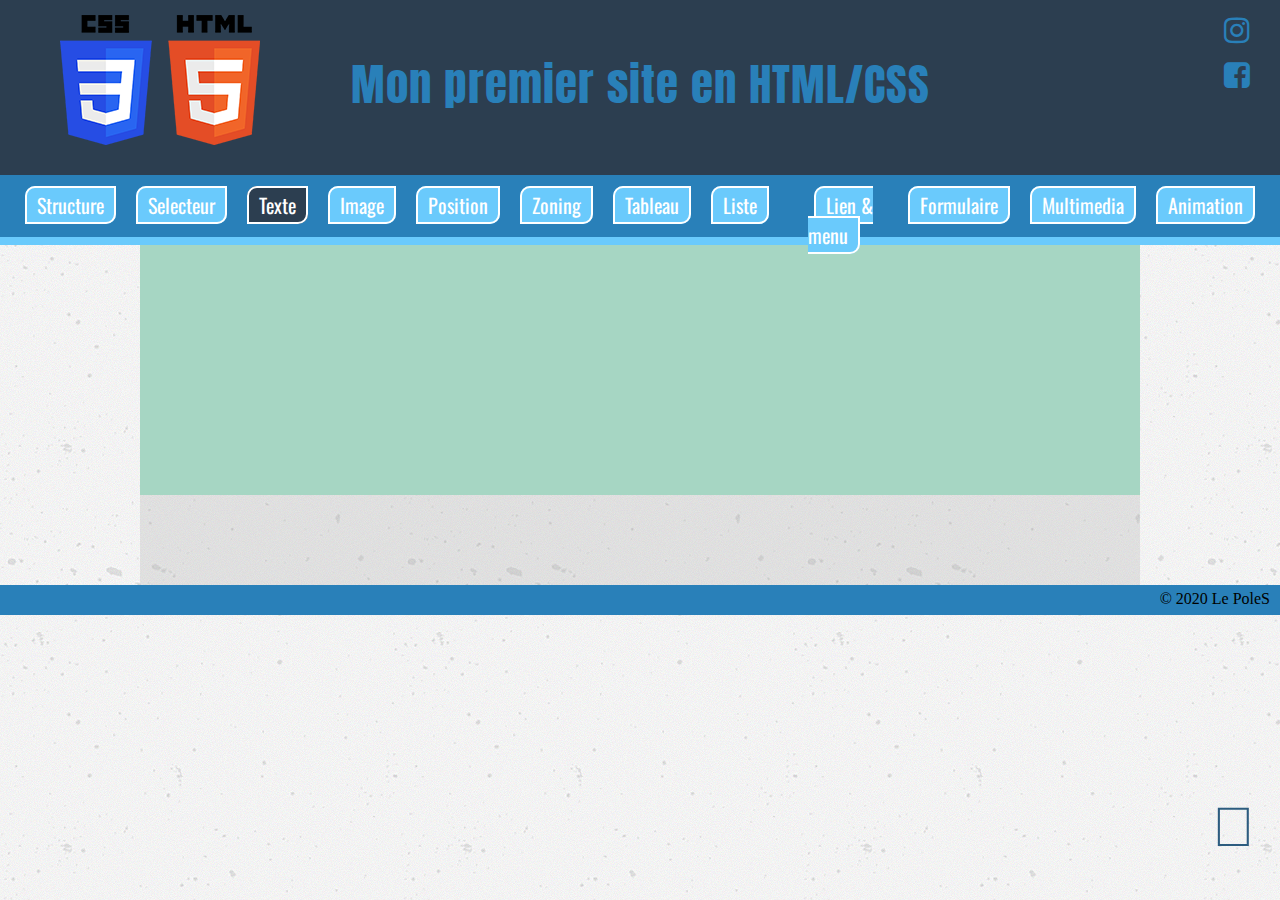
<file: texte.html>
<!DOCTYPE html>
<!--Permet de définir le langage utilisé et la langue -->
<html lang="fr">
<!--Permet d'indiquer la langue de la page-->

<head>
    <!--Tête du document, non visible sur le site-->
    <meta http-equiv="X-UA-Compatible" content="ie=edge">
    <title>Ma page structure</title>
    <!--Titre du site apparaissant  par exemple sur une recherche google-->
    <link rel="stylesheet" href="css/style.css">
    <!--Reliez le fichier html au fichier CSS(Cascading Style Sheets)-->
    <link href="https://fonts.googleapis.com/css?family=Anton|Lemonada|Oswald" rel="stylesheet">
    <!--Lien pour les polices utilisé via "Google-Font"-->
    <link rel="stylesheet" href="font-awesome/css/font-awesome.min.css">
    <!--Lien pour le "Font-Awesome" récupéré sur site dans "Get Started"-->
    <meta name="description" content="Ma première page en HTML/CSS">
    <!--Description sous le titre dans la recherche google, Les moteurs de recherches s'en servent un peu comme des mots clefs pour les recherchers-->
    <meta charset="UTF-8">
</head>

<body>
    <!--Corps du document-->
    <header>
        <!--Zone du haut, exp : bannière, logo, slogan ...-->
        <div id="logo">
            <a href="#logo">
                <button type="button">
                    <i class="fas fa-arrow-circle-up"></i>
                </button>
            </a>
            <img src="img/logo.png" alt="logo">
        </div>

        <div id="slogan">
            <h1>Mon premier site en HTML/CSS</h1>
        </div>

        <div id="social">
            <a href="https://www.instagram.com" target="_blank">
                <i class="fa fa-instagram" aria-hidden="true"></i>
            </a>
            <a href="https://www.facebook.com/" target="_blank">
                <i class="fa fa-facebook-square" aria-hidden="true"></i>
            </a>
        </div>
        <div class="clear"></div>
    </header>

    <nav>
        <!--Zone du menu, les liens pour naviguer sur le site-->
        <ul class="ancreNav">
            <li><a href="index.html">Structure</a></li>
            <li><a href="selecteur.html">Selecteur</a></li>
            <li><a href="texte.html" class="activ">Texte</a></li>
            <li><a href="image.html">Image</a></li>
            <li><a href="position.html">Position</a></li>
            <li><a href="zoning.html">Zoning</a></li>
            <li><a href="tableau.html">Tableau</a></li>
            <li><a href="liste.html">Liste</a></li>
            <li><a href="lien_menu.html">Lien & menu</a></li>
            <li><a href="formulaire.html">Formulaire</a></li>
            <li><a href="multimedia.html">Multimedia</a></li>
            <li><a href="animation.html">Animation</a></li>
            <!-- raccourci de sélection : alt+ ctrl + flèche puis ctrl + shift + flèche -->
        </ul>
    </nav>

    <main>
        <!--Contenu principal-->
        <aside>
            <!--Contenu secondaire-->
        </aside>

        <section>
            <!--Zone de contenu : titre, texte, regroupement thématique-->
            <div>
                <!--Zone supplémentaire de contenu-->
            </div>

            <span>
                <!--Zone supplémentaire de contenu-->
            </span>

            <article>
                <!--Zone supplémentaire de contenu-->
            </article>
        </section>
    </main>

    <footer>
        <!--Zone du bas, ex : liens administratifs, mentions légales, plan du site, CGU, CGV, contact, copyright-->
        <small>
            &copy; 2020 Le PoleS
        </small>
    </footer>
</body>

</html>
</file>
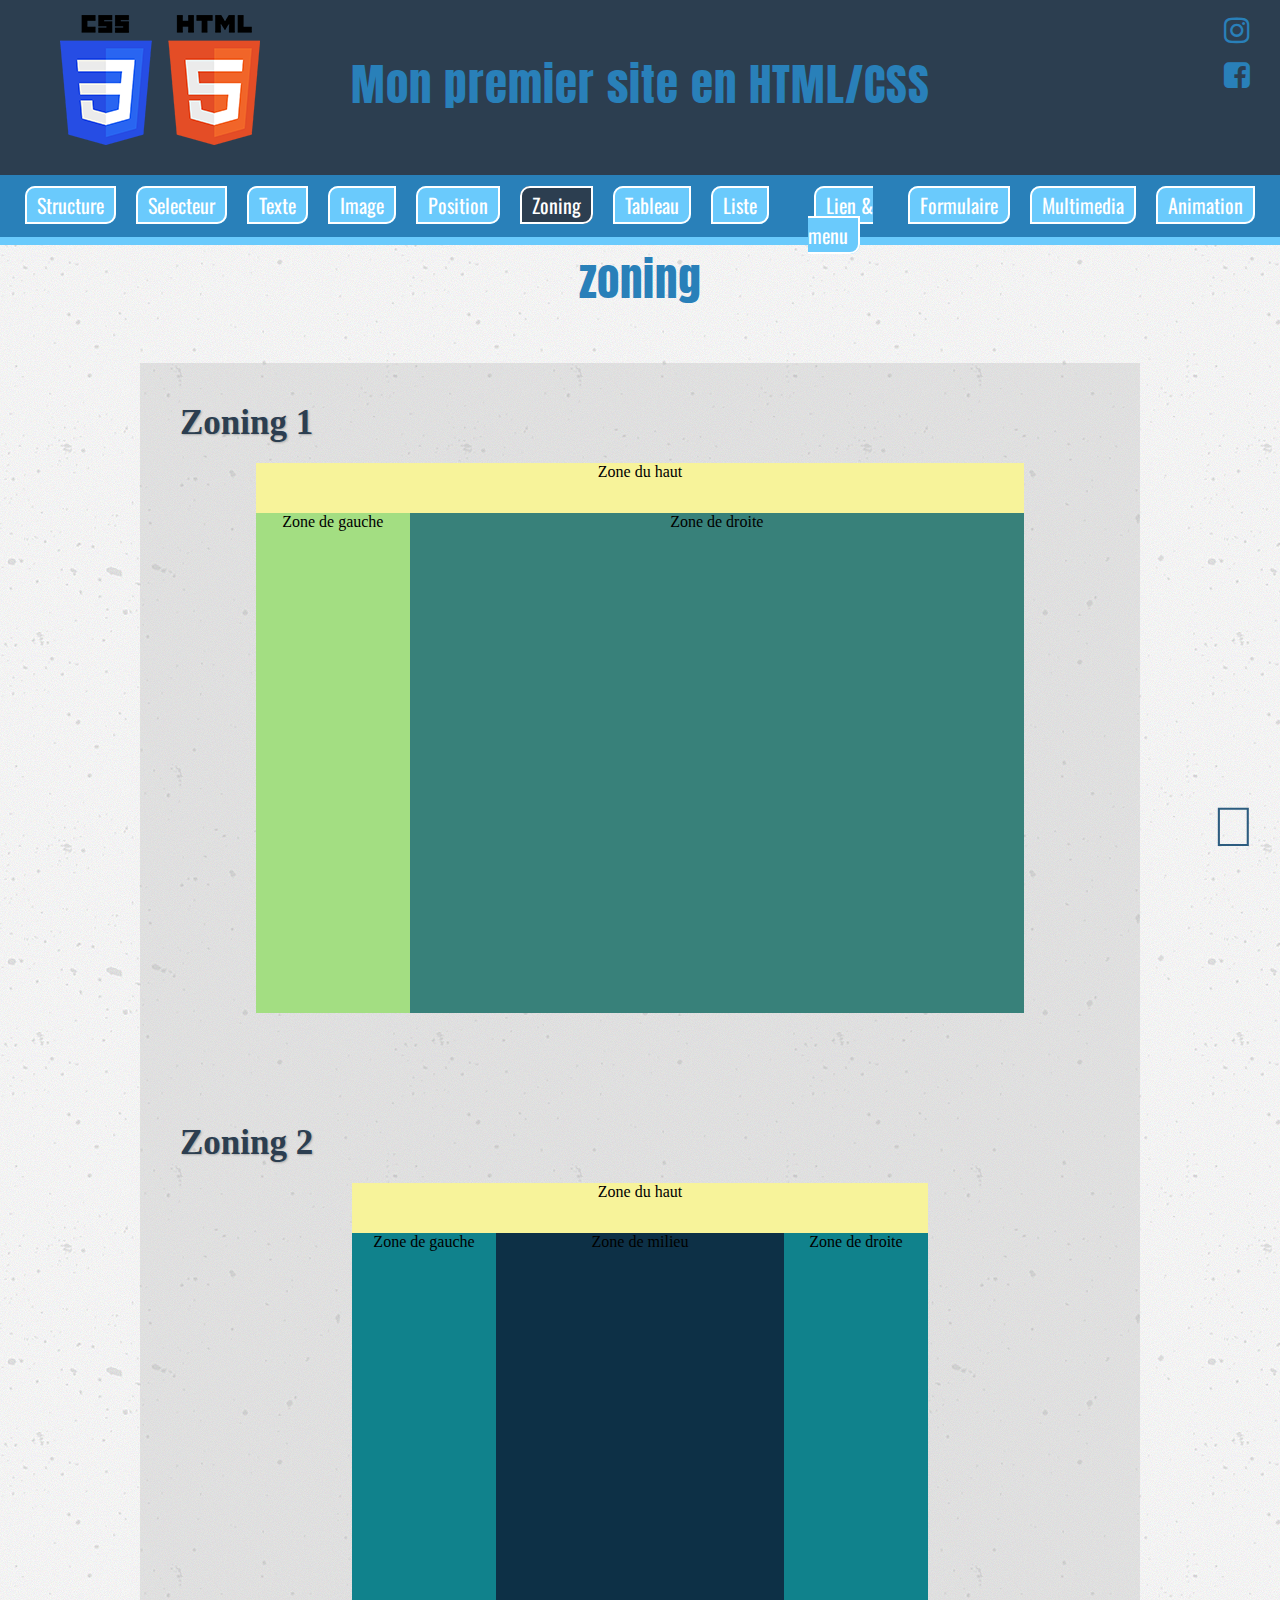
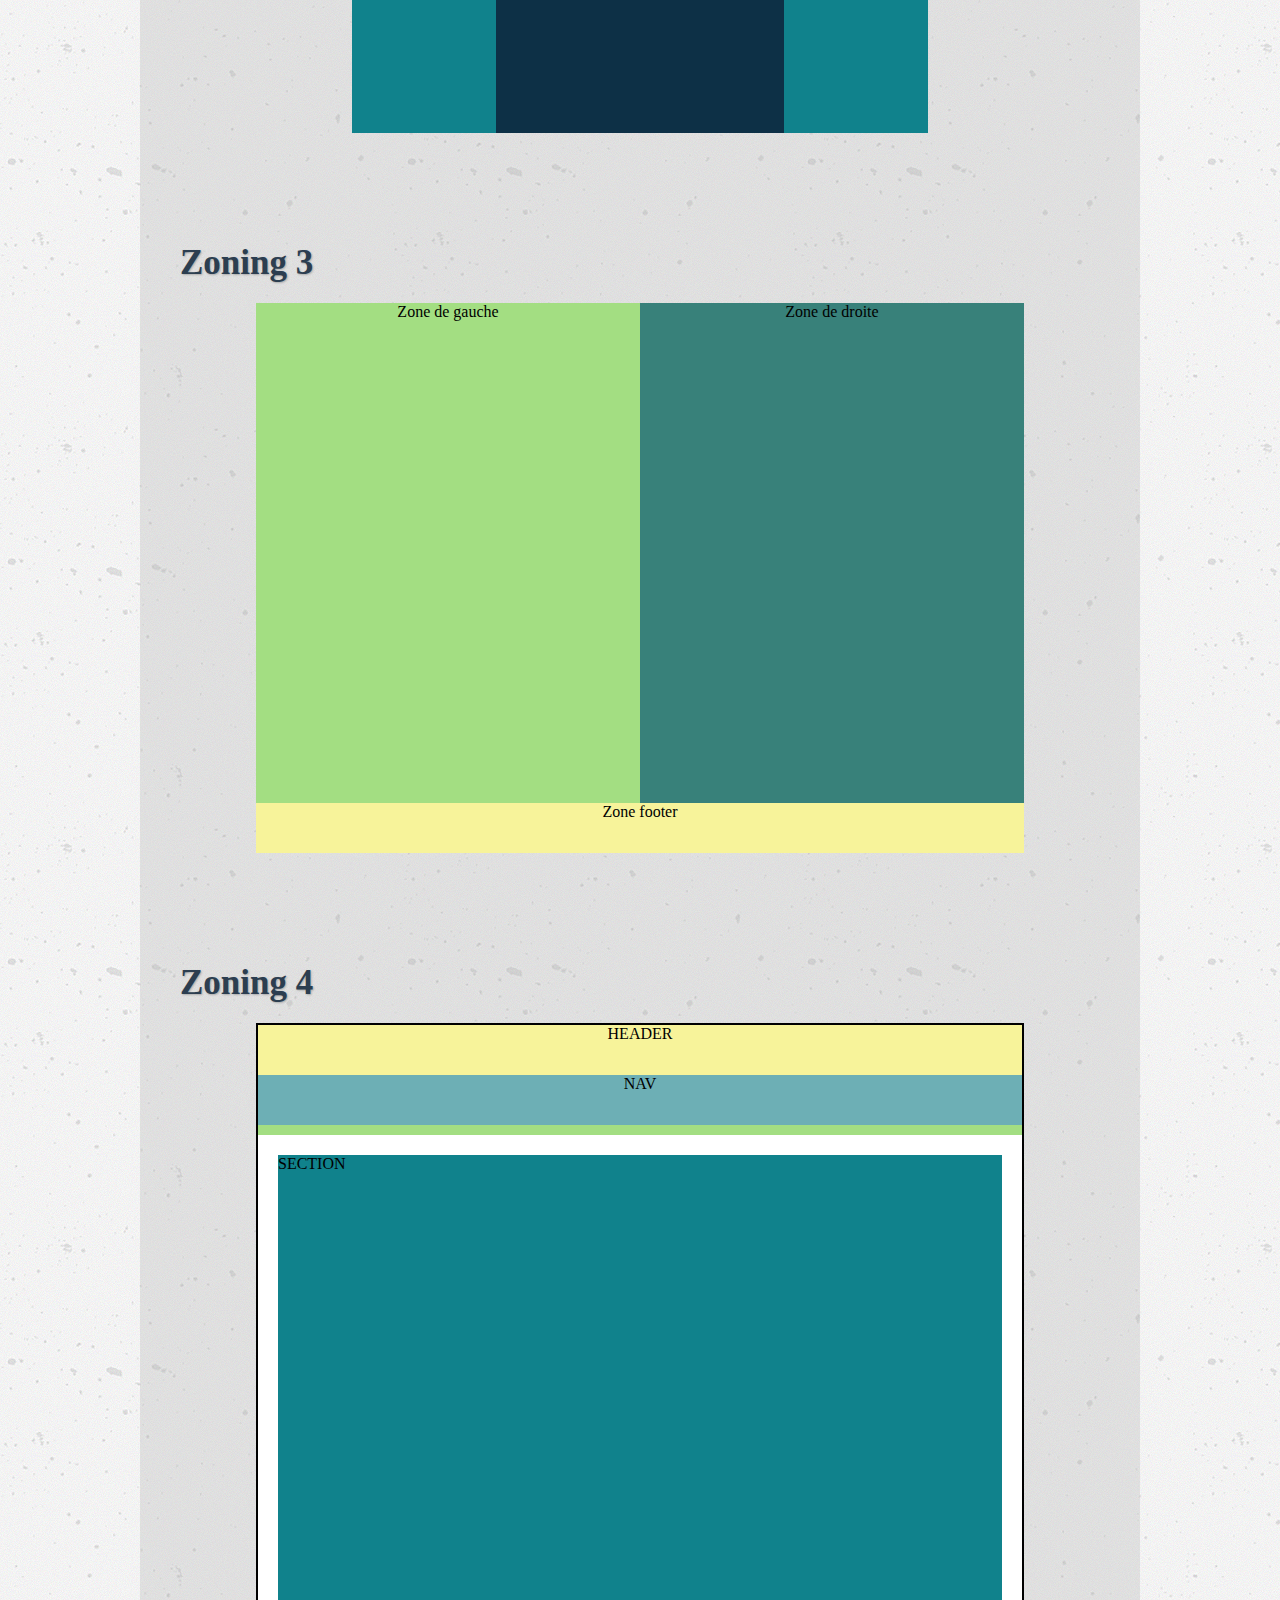
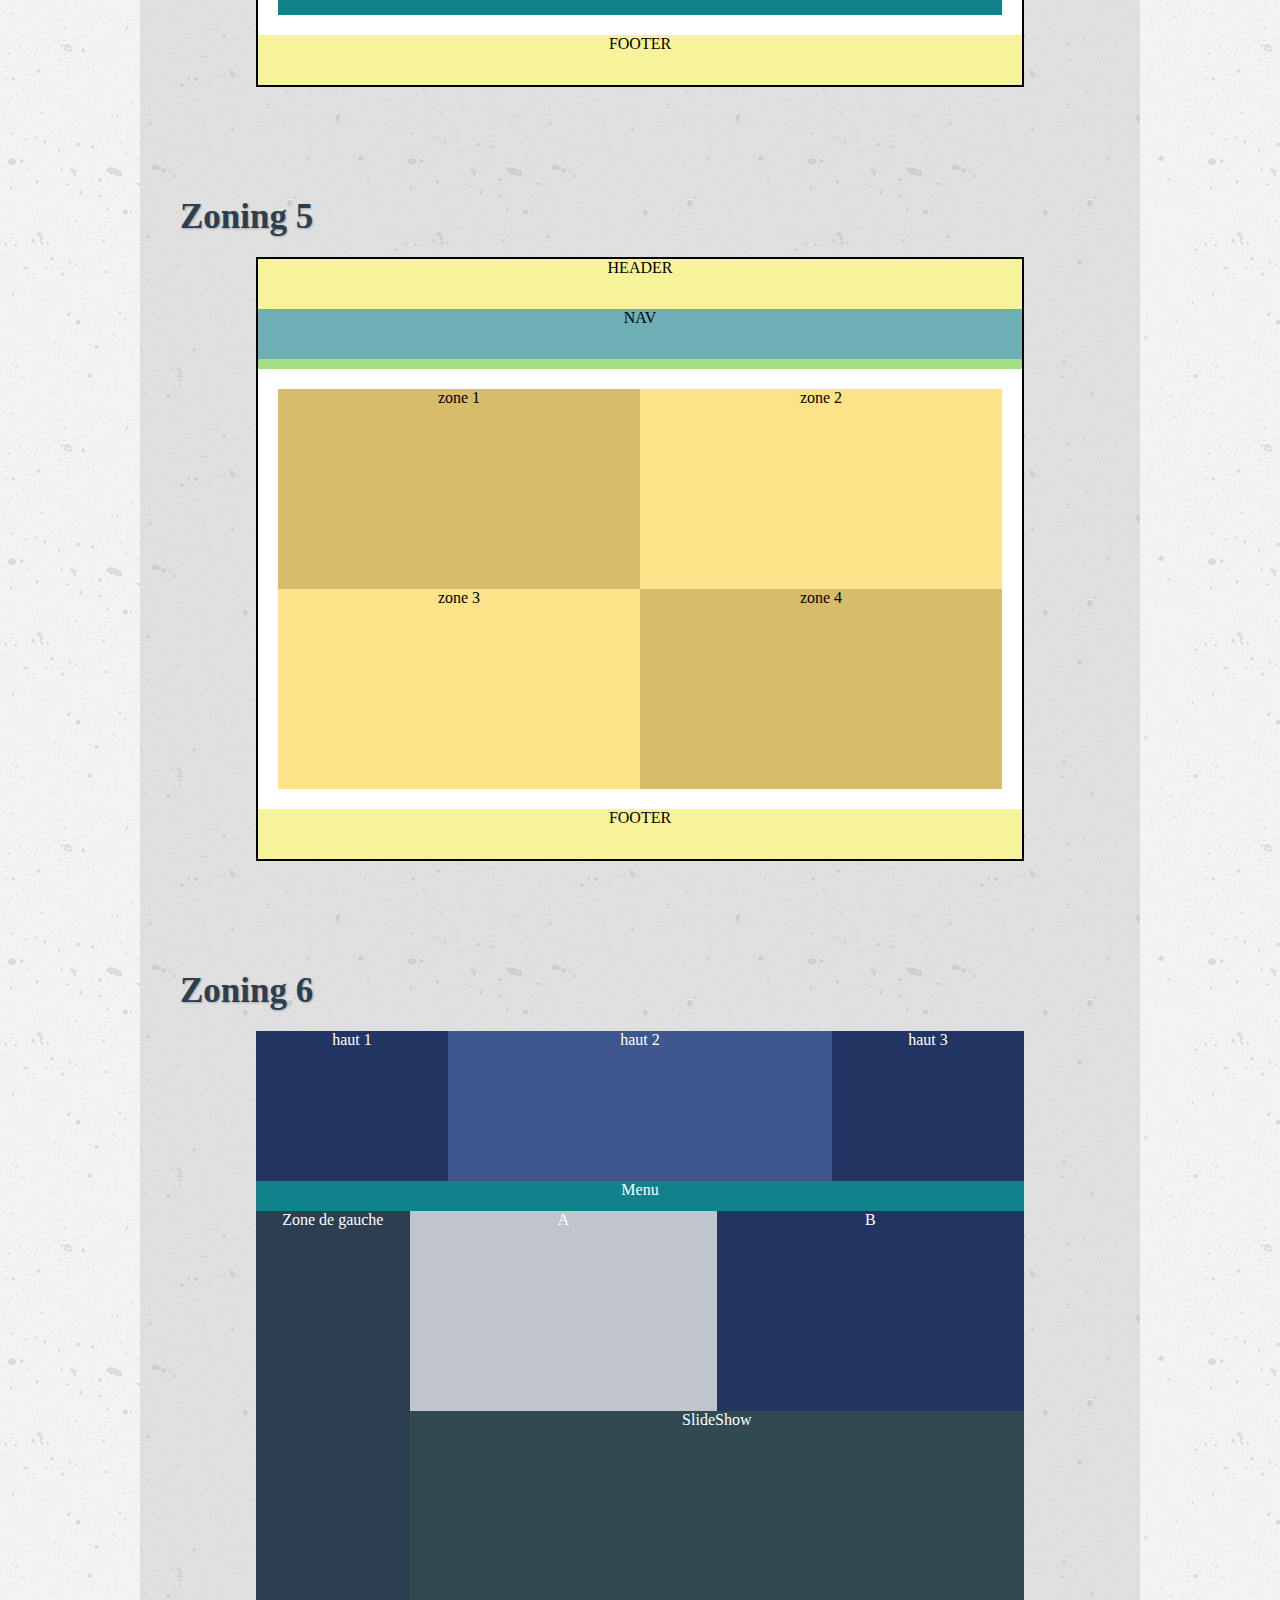
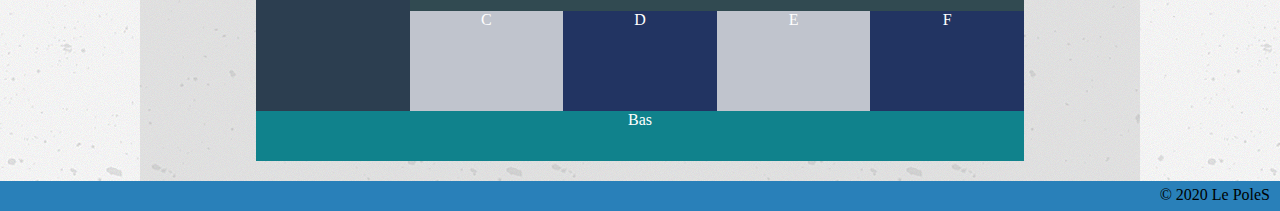
<file: zoning.html>
<!DOCTYPE html>
<!--Permet de définir le langage utilisé et la langue -->
<html lang="fr">
<!--Permet d'indiquer la langue de la page-->

<head>
    <!--Tête du document, non visible sur le site-->
    <meta http-equiv="X-UA-Compatible" content="ie=edge">
    <title>Ma page structure</title>
    <!--Titre du site apparaissant  par exemple sur une recherche google-->
    <link rel="stylesheet" href="css/style.css">
    <!--Reliez le fichier html au fichier CSS(Cascading Style Sheets)-->
    <link href="https://fonts.googleapis.com/css?family=Anton|Lemonada|Oswald" rel="stylesheet">
    <!--Lien pour les polices utilisé via "Google-Font"-->
    <link rel="stylesheet" href="font-awesome/css/font-awesome.min.css">
    <!--Lien pour le "Font-Awesome" récupéré sur site dans "Get Started"-->
    <meta name="description" content="Ma première page en HTML/CSS">
    <!--Description sous le titre dans la recherche google, Les moteurs de recherches s'en servent un peu comme des mots clefs pour les recherchers-->
    <meta charset="UTF-8">
</head>

<body>
    <!--Corps du document-->
    <header>
        <!--Zone du haut, exp : bannière, logo, slogan ...-->
        <div id="logo">
            <a href="#logo">
                <button type="button">
                    <i class="fas fa-arrow-circle-up"></i>
                </button>
            </a>
            <img src="img/logo.png" alt="logo">
        </div>

        <div id="slogan">
            <h1>Mon premier site en HTML/CSS</h1>
        </div>

        <div id="social">
            <a href="https://www.instagram.com" target="_blank">
                <i class="fa fa-instagram" aria-hidden="true"></i>
            </a>
            <a href="https://www.facebook.com/" target="_blank">
                <i class="fa fa-facebook-square" aria-hidden="true"></i>
            </a>
        </div>
        <div class="clear"></div>
    </header>

    <nav>
        <!--Zone du menu, les liens pour naviguer sur le site-->
        <ul class="ancreNav">
            <li><a href="index.html">Structure</a></li>
            <li><a href="selecteur.html">Selecteur</a></li>
            <li><a href="texte.html">Texte</a></li>
            <li><a href="image.html">Image</a></li>
            <li><a href="position.html">Position</a></li>
            <li><a href="zoning.html" class="activ">Zoning</a></li>
            <li><a href="tableau.html">Tableau</a></li>
            <li><a href="liste.html">Liste</a></li>
            <li><a href="lien_menu.html">Lien & menu</a></li>
            <li><a href="formulaire.html">Formulaire</a></li>
            <li><a href="multimedia.html">Multimedia</a></li>
            <li><a href="animation.html">Animation</a></li>
            <!-- raccourci de sélection : alt+ ctrl + flèche puis ctrl + shift + flèche -->
        </ul>
    </nav>
    <h1>zoning</h1>
    <main>
        <section class="section1">
            <h2>Zoning 1</h2>
            <div class="maquette">
                <div class="header">Zone du haut</div>
                <div class="main">
                    <div class="gauche">Zone de gauche</div>
                    <div class="droite">Zone de droite</div>
                </div>
            </div>
        </section>
        <section class="section2">
            <h2>Zoning 2</h2>
            <div class="maquette2">
                <div class="header">Zone du haut</div>
                <div class="main">
                    <div class="aside">Zone de gauche</div>
                    <div class="milieu">Zone de milieu</div>
                    <div class="aside">Zone de droite</div>
                </div>
            </div>
        </section>
        <section class="section3">
            <h2>Zoning 3</h2>
            <div class="maquette">
                <div class="main">
                    <div class="gauche2">Zone de gauche</div>
                    <div class="droite2">Zone de droite</div>
                </div>
                <div class="b_footer">Zone footer</div>
            </div>
        </section>
        <section class="section4">
            <h2>Zoning 4</h2>
            <div class="maquette sect_border">
                <div class="header">HEADER</div>
                <div class="nav_sect4">NAV</div>
                <hr class="ss_nav_sect4">
                <div class="main main_sect4 sect4">SECTION</div>
                <div class="b_footer">FOOTER</div>
            </div>
        </section>
        <section class="section5">
            <h2>Zoning 5</h2>
            <div class="maquette sect_border">
                <div class="header">HEADER</div>
                <div class="nav_sect4">NAV</div>
                <hr class="ss_nav_sect4">
                <div class="sect5">
                    <div class="z1">
                        <div class="zone1">zone 1</div>
                        <div class="zone2">zone 2</div>
                    </div>
                    <div class="z2">
                        <div class="zone2">zone 3</div>
                        <div class="zone1">zone 4</div>
                    </div>
                </div>
                <div class="b_footer">FOOTER</div>
            </div>
        </section>
        <section class="section6">
            <h2>Zoning 6</h2>
            <div class="maquette">
                <div class="haut_6">
                    <div class="haut_s6_aside">haut 1</div>
                    <div class="haut_s6_milieu">haut 2</div>
                    <div class="haut_s6_aside">haut 3</div>
                </div>
                <div class="menu_s6">Menu</div>
                <div class="main_s6">
                    <div class="zone_gauche_s6">Zone de gauche</div>
                    <div class="zone_droite_s6">
                        <div class="ab_s6">
                            <div class="a">A</div>
                            <div class="b">B</div>
                        </div>
                        <div class="slide_s6">SlideShow</div>
                        <div class="lettre_s6">
                            <div class="CE_s6">C</div>
                            <div class="DF_s6">D</div>
                            <div class="CE_s6">E</div>
                            <div class="DF_s6">F</div>
                        </div>
                    </div>
                </div>
                <div class="bas_s6">Bas</div>
            </div>
        </section>
    </main>

    <footer>
        <!--Zone du bas, ex : liens administratifs, mentions légales, plan du site, CGU, CGV, contact, copyright-->
        <small>
            &copy; 2020 Le PoleS
        </small>
    </footer>
</body>

</html>
</file>
<file: css/style.css>
/* 
html, body, div, span, applet, object, iframe,
h1, h2, h3, h4, h5, h6, p, blockquote, pre,
a, abbr, acronym, address, big, cite, code,
del, dfn, em, img, ins, kbd, q, s, samp,
small, strike, strong, sub, sup, tt, var,
b, u, i, center,
dl, dt, dd, ol, ul, li,
fieldset, form, label, legend,
table, caption, tbody, tfoot, thead, tr, th, td,
article, aside, canvas, details, embed, 
figure, figcaption, footer, header, hgroup, 
menu, nav, output, ruby, section, summary,
time, mark, audio, video {
margin: 0;
padding: 0;
border: 0;
vertical-align: baseline;
}
*{
    box-sizing: border-box;

} */



                        /* HEADER */
/* header{
    background: #2c3e50;
    height: 175px;
}

#logo{
    padding: 15px;
    text-align: center;
} */

#logo {
    float: left;
    width: 25%;
    padding: 15px;
    text-align: center;
  }
  
  button {
    position: fixed;
    bottom: 40px;
    right: 20px;
    cursor: pointer;
    border: none;
    background: transparent;
    font-size: 350%;
    color: #2d5c7f;
  }


                        /* NAV */
.ancreNav{
    display: flex;
}

ul{
    list-style-type: none;
}

a{
    text-decoration: none;
    color: white;
}

li{
    padding: 5px;
    /* background-color: blue; */
    border: 1px solid white;
}



*{
    box-sizing: border-box;
}
html, body, div, span, applet, object, iframe,
h1, h2, h3, h4, h5, h6, p, blockquote, pre,
a, abbr, acronym, address, big, cite, code,
del, dfn, em, img, ins, kbd, q, s, samp,
small, strike, strong, sub, sup, tt, var,
b, u, i, center,
dl, dt, dd, ol, ul, li,
fieldset, form, label, legend,
table, caption, tbody, tfoot, thead, tr, th, td,
article, aside, canvas, details, embed,
figure, figcaption, footer, header, hgroup,
menu, nav, output, ruby, section, summary,
time, mark, audio, video {
    margin: 0;
	padding: 0;
	border: 0;
	font-size: 100%;
	font: inherit;
	vertical-align: baseline;
}
body{
    background-image: url(../img/concrete-texture.png);
    /*Effet de scroll lorsqu'on clique sur une ancre mais ne marche que sur FireFox ou pas du tout
    scroll-behavior: smooth;*/
}
h1{
    font-size: 45px;
    font-family: 'Anton', sans-serif;
    color:#2980b9;
    text-align: center;
    letter-spacing: 1px;
}
h2{
    font-size: 35px;
    color:#2c3e50;
    padding: 20px;
    font-weight: bold;
    text-shadow: 1px 1px 2px #aaa;
}
h3{
    font-size: 22px;
    color:#2c3e50;
    padding: 15px;
    text-shadow: 1px 1px 2px #aaa;
}
h4{
    text-align: center;
    margin-top: 30px;
}

/**************HEADER INDEX****************/
header{
    background: #2c3e50;
    height: 175px;
}
#logo{
    float: left;
    width: 25%;
    padding: 15px;
    text-align: center;
}
#slogan{
    float: left;
    width: 50%;
    padding-top: 50px;
}
#social{
    float: left;
    width: 25%;
}
#social i{
    font-size: 30px;
    text-align: right;
    padding: 15px 30px 0 0;
    display: block;
}
header a{
    color: #2980b9;
    text-decoration: none;
}
/*******************FIN HEADER*********************/

/**************DEBUT NAV********************/
nav {
    background :#2980b9;
    height: 70px;
    border-bottom: 8px solid #6ACAFC;
    text-align: center;
    padding: 15px;
}
nav a{
    margin: 10px;
    padding: 2px 10px;
    border-radius: 10px 0px;
    border : 2px solid white;
    background:  #6ACAFC;
    color: #fff;
    text-decoration: none;
    font-size: 20px;
    font-family: oswald;
    transition: 0.5s;
}
nav a:hover{
    background: #A6D6C3;
    color: white;
}
.activ{
    background: #2c3e50;
    color: white ;
}
/**************FIN NAV********************/
/*FAIRE LE ZONING AVEC DES HAUTEUR ET LARGEUR AVANT DE PLACER LES ELEMENTS DANS LES ZONES POUR ENSUITE SUPPRIMER LES HAUTEURS*/
main{
    background: rgba(178,178,178,0.30);
    width: 1000px;
    margin: 0 auto;
}
aside{
    height: 250px;
    background: #A6D6C3;
}
section{
    margin-top: 50px;
/*    background: #DAF7A6;*/
    padding: 20px;
}
footer{
    background: #2980b9;
    height: 30px;
    text-align: right;
    padding: 5px 10px;
}

/* *************** PAGE LISTE : DEBUT **********************/

/* ////// Section 1 (LISTE) ////// */

.p_listes_sect1{
    margin: 0;
}

.p_listes_sect1_txt{
    justify-content: start;
    margin-top: 10px;
    padding: 0%;
}

.p_listes_sect1_txt li{
    margin-right: 10px;
}

.p_listes_sect1_txt i{
    color: blue;
}

.p_listes_sect1_txt i:hover{
    font-size: 20px;
    color: red;
}

/* ////// Section 2 (LISTE) ////// */

.p_listes_sect2 ol{
    margin-top: 10px;
}


/* ////// Section 3 (LISTE) ////// */
.continent li{
    /* display:list-item; */
    list-style-type: disc;
}

.continent>li>a{
    /* display:list-item; */
    list-style-type: disc;
    color: black;
}

.pays li{
    /* display:list-item; */
    list-style-type: circle;
    list-style-position: inside;
}

.pays>li>a{
    color: black;
}
.pays>li>a:hover{
    background-color: red;
    font-size: 200%;
    box-shadow: grey 5px 10px 10px;
    transition-duration: 1s;
}

.continent,
.pays{
    flex-direction: column;
}

.continent{
    margin-top: 10px;
}

.continent ul{
    display: none;
}

.continent li:hover ul {
    display: block;
  }


  /* ////// Section 4 (LISTE) ////// */

.p_listes_sect4_p{
    margin-bottom: 10px;
}

/*------------------- PAGE LISTE : FIN --------------------*/

/*********************** PAGE LIEN ET MENU : DEBUT ******************/
ul{
    display:flex;
    justify-content: center;
    }
    
ul.lien1 li {
    margin: 8px;
    padding: 5px 10px;
    border-radius: 15px;
    background: #2c3e50;
    color: white;
    text-decoration: none;
    font-size: 20px;
    box-shadow: 0px 0px 10px 3px black;
    font-family: oswald;
}

ul.lien1 li:hover{
    box-shadow: none;
}

/* Section 2 (LIEN ET MENU )*/

.sect2_lienEtMenu a{
    color: #2980b9;
}

.sect2_lienEtMenu a:hover{
    color: #eb651d;
}

/* Section 3 (LIEN ET MENU )*/

ul.lien3 li {
    margin: 8px;
    padding: 5px 10px;
    border-radius: 15px 0 15px 0;
    color: gray;
    border: 2px solid white;
    font-size: 20px;
    font-family: oswald;
}

ul.lien3>li a{
    color: gray;
}

/* Section 4 (LIEN ET MENU )*/

ul.lien4 li {
    margin: 8px;
    padding: 5px 20px;
    border-radius: 15px 0 15px 0;
    color: gray;
    border: 2px solid white;
    font-size: 20px;
    font-family: oswald;
    background-color: #6ACAFC;
}

ul.lien4>li a{
    color: black;
}

.sect4_lienEtMenu>div{
    background-color: rgb(210, 208, 208);
    margin: auto;
    width: 80%;
}

/* CODE MITRA - avec transition (LIEN ET MENU )*/

#menu nav {
    background: transparent;
    border: none;
  }
  
  #menu ul {
    list-style: none;
    text-align: center;
  }
  
  #menu ul li {
    display: inline-block;
  }
  
  #menu nav a {
    padding: 10px;
    color: grey;
    text-decoration: none;
    background: #ddd;
    transition: 1s ease-in;
  }
  
  #menu nav a:hover {
    color: #fff;
    background: #069;
  }



/*------------------- PAGE LIEN ET MENU : FIN --------------------*/



/* *************** PAGE MULTIMEDIA  : DEBUT **********************/
.video_txt{
    position: relative;
    
}

.video_txt p{
    background-color: rgba(255, 255, 255, 0.542);
    border-radius: 10px;
    padding: 10px;
    position: absolute;
    /* translate: transform (50%,50%); */
    width: 500px;
    bottom: 50%;
    left: 25%;
}

/* .audio{
    width: 80%;
    margin: auto;
} */

.audio source{
    margin: auto;
}

.mp3{
    margin-bottom: 50px;
}

.audio p{
    margin-bottom: 15px;
}
/*------------------- PAGE MULTIMEDIA : FIN --------------------*/

/* *************** PAGE TABLEAU  : DEBUT **********************/

table,
tr,
td{
    border: 1px solid #007abc;
    border-collapse: collapse;
    text-align: center;
}

.tableau_sect1{
    text-align: center;
}

td{
    height: 30px;
}

thead,
tfoot{
    background-color: #6ACAFC;
}

table{
    margin: auto;
    width: 90%;
}

/*------------------- PAGE TABLEAU : FIN --------------------*/


/* *************** PAGE ZONING  : DEBUT**********************/

/* --- Zoning 1 --- */
.maquette{
   width: 80%;
   margin: auto;
}

section div{
    text-align: center;
}

.main{
    height: 500px;
    display: flex;
}

.header{
    background-color: #f7f39a;
    height: 50px;
}
.gauche{
    background-color: #a3de82;
    width: 20%;
}
.droite{
    background-color: #38817a;
    width: 80%;
}

/* --- Zoning 2 --- */

.maquette2{
    width: 60%;
    margin: auto;
 }

.aside{
    background-color: #10828c;
    width: 25%;
}
.milieu{
    background-color: #0d3046;
    width: 50%;
}

/* --- Zoning 3 --- */

.gauche2{
    background-color: #a3de82;
    width: 50%;
}
.droite2{
    background-color: #38817a;
    width: 50%;
}

.b_footer{
    background-color: #f7f39a;
    height: 50px;
}

/* --- Zoning 4 --- */

.main_sect4{
    background-color: #10828c;
    width: 100%;
    border: 20px solid white;
}

.nav_sect4{
    height: 50px;
    background-color: #6dafb5;
}

.ss_nav_sect4{
    border: 5px solid #a3de82;
    margin: 0%;
    padding: 0%;
}

/* --- Zoning 5 --- */

.sect_border{
    border: 2px solid black;
}
.z1,
.z2{
    display: flex;
    width: 100%;
}
.z1 div,
.z2 div{
    width: 50%;
    height: 200px;
}

.sect5{
    border: 20px solid white;  
}

.zone1{
    background-color: #d7bc6b;
}

.zone2{
    background-color: #fce389;
}

/* --- Zoning 6 --- */

.section6{
    color: white;
}

.haut_6,
.ab_s6,
.lettre_s6{
    display: flex;
}

.haut_6{
    height: 150px;
}

.haut_s6_aside{
    background-color: #223462;
    width: 25%;
}

.haut_s6_milieu{
    background-color: #3e578f;
    width: 50%;
}

.menu_s6{
    background-color: #10828c;
    height: 30px;
}

.main_s6{
    height: 500px;
    display: flex;
}

.zone_gauche_s6{
    width: 20%;
    background-color: #2c3e50;
}

.zone_droite_s6{
    width: 80%;
}

.a{
    width: 50%;
    background-color: #c0c4cd; 
}
.b{
    width: 50%;
    background-color: #223462; 
}

.ab_s6{
    height: 200px;
}

.slide_s6{
    height: 200px;
    background-color: #314a51;
}

.lettre_s6{
    width: 100%;
}

.CE_s6{
    width: 50%;
    background-color: #c0c4cd;
}
.DF_s6{
    width: 50%;
    background-color: #223462;
    height: 100px;
}

.bas_s6{
    background-color: #10828c;
    height: 50px;
}
/*------------------- PAGE ZONING : FIN --------------------*/
</file>
